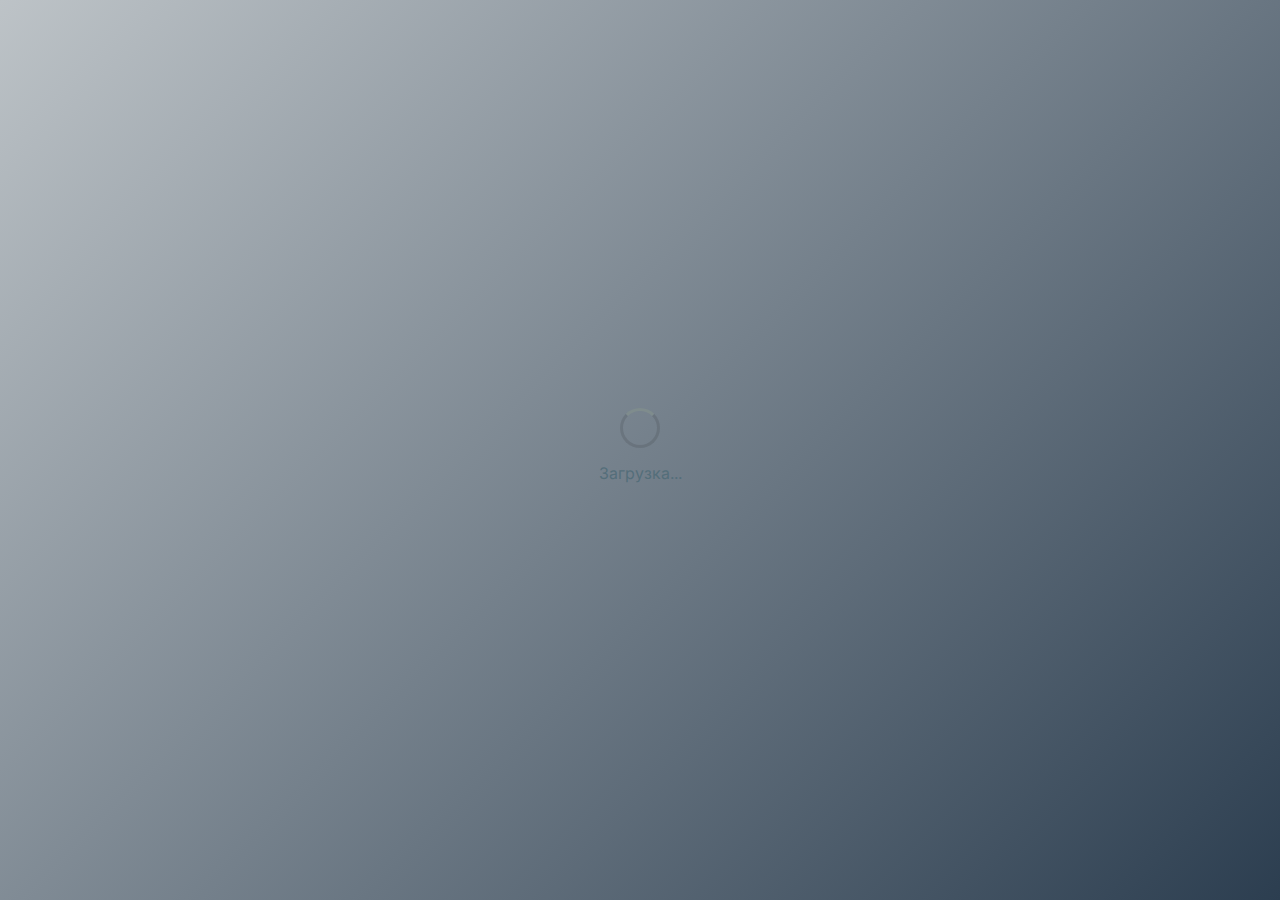
<file: index.html>
<!DOCTYPE html>
<html lang="ru">
<head>
    <meta charset="UTF-8">
    <meta name="viewport" content="width=device-width, initial-scale=1.0, maximum-scale=1.0, user-scalable=no, viewport-fit=cover">
    <title>PHS App v4.0 Modular</title>
    <script src="https://telegram.org/js/telegram-web-app.js"></script>
    <script>
        console.log('🔧 Telegram WebApp API загружен');
    </script>
    <style>
        @import url('https://fonts.googleapis.com/css2?family=Inter:wght@400;500;600;700&display=swap');

        * {
            margin: 0;
            padding: 0;
            box-sizing: border-box;
            -webkit-touch-callout: none;
            -webkit-tap-highlight-color: transparent;
        }

        html, body {
            height: 100%;
            width: 100%;
            overflow: hidden;
            position: fixed;
            touch-action: pan-y;
            -webkit-user-select: none;
            user-select: none;
        }

        body {
            font-family: 'Inter', -apple-system, BlinkMacSystemFont, 'Segoe UI', sans-serif;
            background: linear-gradient(135deg, #bdc3c7 0%, #2c3e50 100%);
            height: 100vh;
            height: -webkit-fill-available;
            display: flex;
            align-items: flex-start;
            justify-content: center;
            padding: 0;
            overflow-y: auto;
            overflow-x: hidden;
            -webkit-overflow-scrolling: touch;
        }

        .container {
            width: 100%;
            max-width: 400px;
            min-height: 100vh;
            min-height: -webkit-fill-available;
            padding: 20px;
            display: flex;
            align-items: center;
            justify-content: center;
        }

        .card {
            position: relative;  /* Для позиционирования кнопок */
            background: linear-gradient(145deg, #e6e9ed 0%, #c5ccd4 100%);
            border-radius: 24px;
            padding: 30px;
            box-shadow: 8px 8px 16px rgba(0, 0, 0, 0.2), -8px -8px 16px rgba(255, 255, 255, 0.5);
            animation: slideUp 0.5s ease;
            width: 100%;
            max-height: 90vh;
            overflow-y: auto;
            overflow-x: hidden;
        }

        .card::-webkit-scrollbar {
            width: 6px;
        }

        .card::-webkit-scrollbar-track {
            background: rgba(0, 0, 0, 0.1);
            border-radius: 10px;
        }

        .card::-webkit-scrollbar-thumb {
            background: rgba(0, 0, 0, 0.3);
            border-radius: 10px;
        }

        @keyframes slideUp {
            from { opacity: 0; transform: translateY(30px); }
            to { opacity: 1; transform: translateY(0); }
        }

        .logo {
            text-align: center;
            margin-bottom: 20px;
        }

        .logo-icon {
            width: 70px;
            height: 70px;
            background: linear-gradient(145deg, #95a5a6, #7f8c8d);
            border-radius: 20px;
            display: inline-flex;
            align-items: center;
            justify-content: center;
            font-size: 35px;
            margin-bottom: 10px;
            box-shadow: 4px 4px 8px rgba(0, 0, 0, 0.2), -4px -4px 8px rgba(255, 255, 255, 0.5);
        }

        h1 {
            color: #2c3748;
            font-size: 24px;
            text-align: center;
            margin-bottom: 8px;
            font-weight: 700;
            text-shadow: 1px 1px 2px rgba(255, 255, 255, 0.5);
        }

        .subtitle {
            text-align: center;
            color: #546e7a;
            font-size: 13px;
            margin-bottom: 25px;
            font-weight: 500;
        }

        .form-group {
            margin-bottom: 18px;
        }

        label {
            display: block;
            color: #37474f;
            font-size: 14px;
            font-weight: 600;
            margin-bottom: 8px;
        }

        input, select, textarea {
            width: 100%;
            padding: 14px 16px;
            border: none;
            border-radius: 12px;
            font-size: 15px;
            font-family: 'Inter', sans-serif;
            transition: all 0.3s;
            background: #d1d9e0;
            box-shadow: inset 3px 3px 6px rgba(0, 0, 0, 0.1), inset -3px -3px 6px rgba(255, 255, 255, 0.5);
            color: #2c3e50;
        }

        input:focus, select:focus, textarea:focus {
            outline: none;
            background: #dfe6ed;
            box-shadow: inset 2px 2px 5px rgba(0, 0, 0, 0.15), inset -2px -2px 5px rgba(255, 255, 255, 0.7);
        }

        textarea {
            min-height: 100px;
            resize: vertical;
        }

        .btn {
            width: 100%;
            padding: 15px;
            background: linear-gradient(145deg, #95a5a6, #7f8c8d);
            color: white;
            border: none;
            border-radius: 12px;
            font-size: 16px;
            font-weight: 600;
            cursor: pointer;
            transition: all 0.3s;
            margin-top: 10px;
            box-shadow: 4px 4px 8px rgba(0, 0, 0, 0.2), -4px -4px 8px rgba(255, 255, 255, 0.3);
            font-family: 'Inter', sans-serif;
        }

        .btn:active {
            transform: translateY(0);
            box-shadow: inset 3px 3px 6px rgba(0, 0, 0, 0.2), inset -3px -3px 6px rgba(255, 255, 255, 0.3);
        }

        .btn-secondary {
            background: linear-gradient(145deg, #b0bec5, #90a4ae);
        }

        .btn-success {
            background: linear-gradient(145deg, #66bb6a, #4caf50);
        }

        .error {
            color: #d32f2f;
            font-size: 13px;
            margin-top: 8px;
            display: none;
            background: rgba(244, 67, 54, 0.1);
            padding: 10px;
            border-radius: 8px;
            border-left: 3px solid #d32f2f;
        }

        .error.show {
            display: block;
        }

        /* Красные поля когда нет Telegram ID */
        .no-telegram-id input,
        .no-telegram-id select,
        .no-telegram-id textarea {
            background: #ffebee !important;
            box-shadow: inset 3px 3px 6px rgba(211, 47, 47, 0.2), inset -3px -3px 6px rgba(255, 255, 255, 0.5) !important;
            border: 2px solid #ef5350 !important;
        }

        .no-telegram-id input:focus,
        .no-telegram-id select:focus,
        .no-telegram-id textarea:focus {
            background: #ffcdd2 !important;
            box-shadow: inset 2px 2px 5px rgba(211, 47, 47, 0.25), inset -2px -2px 5px rgba(255, 255, 255, 0.7) !important;
        }

        /* Стили для индикатора ID */
        #telegramIdIndicator {
            padding: 8px 12px;
            border-radius: 8px;
            background: rgba(0, 0, 0, 0.03);
            transition: all 0.3s;
        }

        #telegramIdIndicator.id-found {
            background: rgba(76, 175, 80, 0.1);
            border: 1px solid rgba(76, 175, 80, 0.3);
        }

        #telegramIdIndicator.id-not-found {
            background: rgba(244, 67, 54, 0.1);
            border: 1px solid rgba(244, 67, 54, 0.3);
        }

        #telegramIdValue {
            font-family: 'Courier New', monospace;
        }

        #telegramIdValue.found {
            color: #2e7d32;
        }

        #telegramIdValue.not-found {
            color: #c62828;
        }

        .hidden {
            display: none;
        }

        .pin-input-container {
            display: flex;
            justify-content: center;
            gap: 15px;
            margin: 25px 0;
        }

        .pin-digit {
            width: 60px;
            height: 60px;
            text-align: center;
            font-size: 28px;
            font-weight: bold;
        }

        .menu-grid {
            display: grid;
            grid-template-columns: 1fr 1fr;
            gap: 15px;
            margin-top: 20px;
        }

        .menu-button {
            padding: 20px;
            background: linear-gradient(145deg, #e6e9ed, #cfd8dc);
            border: none;
            border-radius: 15px;
            cursor: pointer;
            transition: all 0.3s;
            text-align: center;
            box-shadow: 4px 4px 8px rgba(0, 0, 0, 0.15), -4px -4px 8px rgba(255, 255, 255, 0.5);
        }

        .menu-button:active {
            transform: translateY(0);
            box-shadow: inset 3px 3px 6px rgba(0, 0, 0, 0.1), inset -3px -3px 6px rgba(255, 255, 255, 0.5);
        }

        .menu-icon {
            font-size: 32px;
            margin-bottom: 8px;
        }

        .menu-text {
            font-size: 13px;
            font-weight: 600;
            color: #37474f;
        }

        .lang-flags {
            position: absolute;
            top: 10px;  /* Внутри карточки сверху */
            left: 10px;
            display: flex;
            gap: 10px;
            z-index: 1000;
        }

        .flag-btn {
            width: 40px;
            height: 40px;
            border-radius: 50%;
            border: none;
            cursor: pointer;
            font-size: 24px;
            box-shadow: 3px 3px 6px rgba(0, 0, 0, 0.2), -3px -3px 6px rgba(255, 255, 255, 0.3);
            background: linear-gradient(145deg, #e6e9ed, #cfd8dc);
            display: flex;
            align-items: center;
            justify-content: center;
        }

        .flag-btn.active {
            box-shadow: inset 3px 3px 6px rgba(0, 0, 0, 0.2), inset -3px -3px 6px rgba(255, 255, 255, 0.3);
            transform: scale(0.95);
        }

        .admin-icon {
            position: absolute;
            top: 10px;  /* Внутри карточки сверху */
            right: 10px;
            width: 40px;
            height: 40px;
            background: linear-gradient(145deg, #ffa726, #ff9800);
            border-radius: 50%;
            display: flex;
            align-items: center;
            justify-content: center;
            cursor: pointer;
            font-size: 20px;
            box-shadow: 3px 3px 6px rgba(0, 0, 0, 0.2), -3px -3px 6px rgba(255, 255, 255, 0.3);
            z-index: 1000;
        }

        .char-counter {
            text-align: right;
            font-size: 12px;
            color: #78909c;
            margin-top: 4px;
        }

        .required {
            color: #d32f2f;
        }

        .loading {
            text-align: center;
            padding: 20px;
        }

        .spinner {
            border: 3px solid rgba(0,0,0,0.1);
            border-top: 3px solid #7f8c8d;
            border-radius: 50%;
            width: 40px;
            height: 40px;
            animation: spin 1s linear infinite;
            margin: 0 auto;
        }

        @keyframes spin {
            0% { transform: rotate(0deg); }
            100% { transform: rotate(360deg); }
        }

        .location-btn {
            background: linear-gradient(145deg, #42a5f5, #1e88e5);
        }
    

/* ПАТЧ: УБРАТЬ ОСТРОВОК И ДОБАВИТЬ ОТСТУПЫ */

/* 1. Убрать островок */
.card {
    background: transparent !important;
    box-shadow: none !important;
    border-radius: 0 !important;
    padding: 0 !important;
    max-width: 100% !important;
    margin: 0 !important;
}

/* 2. Отступы от Dynamic Island и кнопок Telegram */
.container {
    padding-top: calc(env(safe-area-inset-top) + 60px) !important;
    padding-bottom: calc(env(safe-area-inset-bottom) + 20px) !important;
    padding-left: 20px !important;
    padding-right: 20px !important;
}

/* 3. Кнопки на всю ширину */
.menu-grid {
    width: 100% !important;
    padding: 0 !important;
    margin: 20px 0 !important;
}

.menu-button {
    width: 100% !important;
}

/* 4. Для высоких iPhone */
@media (min-height: 844px) {
    .container {
        padding-top: calc(env(safe-area-inset-top) + 70px) !important;
    }
}

/* 5. Убрать скролл */
body {
    overflow: hidden !important;
}

#mainMenu {
    overflow-y: auto !important;
    -webkit-overflow-scrolling: touch !important;
}

#mainMenu::-webkit-scrollbar {
    display: none !important;
}

    
/* ═══════════════════════════════════════════════════════════════════════════
   ПАТЧ: ИСПРАВИТЬ МОДАЛЬНЫЕ ОКНА И ФОРМЫ
   Добавить в конец существующего патча
   ═══════════════════════════════════════════════════════════════════════════ */

/* 1. МОДАЛЬНЫЕ ОКНА - ОТСТУП ОТ DYNAMIC ISLAND */
/* Все модальные окна, диалоги, попапы */
[id*="Modal"],
[id*="modal"],
[class*="modal"],
[class*="popup"],
[class*="dialog"] {
    padding-top: calc(env(safe-area-inset-top) + 80px) !important;
}

/* 2. ФОРМЫ ВНУТРИ КАРТОЧКИ - ОТСТУП СНИЗУ ДЛЯ КНОПОК */
.card form {
    padding-bottom: calc(env(safe-area-inset-bottom) + 80px) !important;
}

/* 3. КНОПКИ ВНИЗУ ФОРМ - ПОДНЯТЬ ВЫШЕ */
.card form .btn,
.card form button[type="submit"],
.card form button[type="button"] {
    margin-bottom: 15px !important;
}

/* Последняя кнопка - больший отступ */
.card form .btn:last-of-type,
.card form button:last-of-type {
    margin-bottom: calc(env(safe-area-inset-bottom) + 20px) !important;
}

/* 4. СПЕЦИФИЧНО ДЛЯ ОКНА ВЫБОРА ВРАЧА */
#doctorsList,
[id*="doctor"][id*="list"],
[class*="doctor"][class*="list"] {
    margin-top: calc(env(safe-area-inset-top) + 20px) !important;
    padding-bottom: calc(env(safe-area-inset-bottom) + 20px) !important;
}

/* 5. ОКНА С ПРОКРУТКОЙ - ОТСТУПЫ */
.card {
    padding-top: 20px !important;
    padding-bottom: calc(env(safe-area-inset-bottom) + 80px) !important;
}

/* 6. ДИНАМИЧЕСКИЕ ЭКРАНЫ */
#dynamicScreen {
    padding-top: calc(env(safe-area-inset-top) + 20px) !important;
    padding-bottom: calc(env(safe-area-inset-bottom) + 80px) !important;
}

/* 7. КНОПКА ОТМЕНЫ ВНИЗУ - ФИКСИРОВАННАЯ */
.btn-secondary:last-child,
button[onclick*="back"]:last-of-type {
    position: sticky !important;
    bottom: calc(env(safe-area-inset-bottom) + 20px) !important;
    margin-top: 20px !important;
    z-index: 10 !important;
}

/* 8. ДЛЯ ВЫСОКИХ iPhone - БОЛЬШЕ ОТСТУПОВ */
@media (min-height: 844px) {
    [id*="Modal"],
    [id*="modal"],
    [class*="modal"] {
        padding-top: calc(env(safe-area-inset-top) + 100px) !important;
    }
}

/* 9. ЗАГОЛОВКИ МОДАЛЬНЫХ ОКОН - НЕ ПОД DYNAMIC ISLAND */
.card h1,
.card h2,
.card h3 {
    margin-top: 15px !important;
    padding-top: 0 !important;
}

/* Первый заголовок */
.card > h1:first-child,
.card > h2:first-child,
.card > h3:first-child {
    margin-top: calc(env(safe-area-inset-top) + 10px) !important;
}

/* 10. СПИСОК ВРАЧЕЙ - СКРОЛЛ С ОТСТУПАМИ */
div[id*="List"],
div[class*="list"] {
    max-height: calc(100vh - env(safe-area-inset-top) - env(safe-area-inset-bottom) - 250px) !important;
    overflow-y: auto !important;
    padding-bottom: 20px !important;
}

    
/* ═══════════════════════════════════════════════════════════════════════════
   ПАТЧ: УБРАТЬ ВСЕ SCROLLBAR
   ═══════════════════════════════════════════════════════════════════════════ */

/* 1. УБРАТЬ SCROLLBAR ВЕЗДЕ - WEBKIT (Safari, Chrome) */
*::-webkit-scrollbar {
    display: none !important;
    width: 0 !important;
    height: 0 !important;
}

/* 2. УБРАТЬ SCROLLBAR - FIREFOX */
* {
    scrollbar-width: none !important;
}

/* 3. УБРАТЬ SCROLLBAR - IE/EDGE */
* {
    -ms-overflow-style: none !important;
}

/* 4. КОНКРЕТНЫЕ ЭЛЕМЕНТЫ */
body::-webkit-scrollbar,
.container::-webkit-scrollbar,
.card::-webkit-scrollbar,
#mainMenu::-webkit-scrollbar,
#dynamicScreen::-webkit-scrollbar {
    display: none !important;
}

/* 5. СПИСКИ И МОДАЛЬНЫЕ ОКНА */
div[id*="List"]::-webkit-scrollbar,
div[class*="list"]::-webkit-scrollbar,
div[class*="modal"]::-webkit-scrollbar,
div[id*="Modal"]::-webkit-scrollbar {
    display: none !important;
}

/* 6. ФОРМЫ */
form::-webkit-scrollbar,
textarea::-webkit-scrollbar,
select::-webkit-scrollbar {
    display: none !important;
}

    </style>
</head>
<body>
    <div class="container">
        <div class="card">
            <!-- Флаги языков -->
            <div class="lang-flags" id="langFlags" style="display: none;">
                <button class="flag-btn" id="flagRu" onclick="switchLanguage('ru')" title="Русский">🇷🇺</button>
                <button class="flag-btn" id="flagUz" onclick="switchLanguage('uz')" title="O'zbekcha">🇺🇿</button>
            </div>

            <!-- Админ иконка -->
            <div class="admin-icon" id="adminIcon" onclick="openAdminPanel()" title="Админ-панель" style="display: none;">⚙️</div>

            <!-- Загрузка -->
            <div id="loadingScreen" class="loading">
                <div class="spinner"></div>
                <p style="margin-top: 15px; color: #546e7a;">Загрузка...</p>
            </div>

            <!-- Вход по PIN -->
            <div id="pinLoginScreen" class="hidden">
                <div class="logo">
                    <div class="logo-icon">🔐</div>
                </div>
                <h1 id="loginTitle">Вход в систему</h1>
                <p class="subtitle" id="loginSubtitle">Введите ваш PIN-код</p>
                <div class="pin-input-container">
                    <input type="password" maxlength="1" class="pin-digit" id="loginPin1" inputmode="numeric">
                    <input type="password" maxlength="1" class="pin-digit" id="loginPin2" inputmode="numeric">
                    <input type="password" maxlength="1" class="pin-digit" id="loginPin3" inputmode="numeric">
                    <input type="password" maxlength="1" class="pin-digit" id="loginPin4" inputmode="numeric">
                </div>
                <div class="error" id="loginPinError">Неверный PIN-код</div>
                <button class="btn" id="loginBtn">Войти</button>
            </div>

            <!-- Регистрация -->
            <div id="registrationForm" class="hidden">
                <div class="logo"><div class="logo-icon">📋</div></div>
                <h1 id="regTitle">Регистрация</h1>
                <p class="subtitle" id="regSubtitle">Заполните данные</p>
                
                <!-- Индикатор Telegram ID -->
                <div id="telegramIdIndicator" style="text-align: center; margin: -10px 0 20px 0;">
                    <span id="telegramIdText" style="font-size: 13px; color: #666;">
                        Your Telegram ID: <span id="telegramIdValue" style="font-weight: 600;">проверка...</span>
                    </span>
                </div>
                
                <form id="regForm">
                    <div class="form-group">
                        <label for="name" id="nameLabel">Полное имя <span class="required">*</span></label>
                        <input type="text" id="name" placeholder="Иван Иванов" required>
                        <div class="error" id="nameError">Введите имя</div>
                    </div>
                    <div class="form-group">
                        <label for="phone" id="phoneLabel">Номер телефона <span class="required">*</span></label>
                        <input type="tel" id="phone" placeholder="+998 90 123 45 67" required>
                        <div class="error" id="phoneError">Введите номер</div>
                    </div>
                    <div class="form-group">
                        <label for="email" id="emailLabel">Email <span class="required">*</span></label>
                        <input type="email" id="email" placeholder="example@mail.com" required>
                        <div class="error" id="emailError">Введите email</div>
                    </div>
                    <div class="form-group">
                        <label for="region" id="regionLabel">Область <span class="required">*</span></label>
                        <select id="region" required>
                            <option value="">Выберите область</option>
                            <option value="tashkent_city">г. Ташкент</option>
                            <option value="andijan">Андижанская область</option>
                            <option value="bukhara">Бухарская область</option>
                            <option value="jizzakh">Джизакская область</option>
                            <option value="kashkadarya">Кашкадарьинская область</option>
                            <option value="navoi">Навоийская область</option>
                            <option value="namangan">Наманганская область</option>
                            <option value="samarkand">Самаркандская область</option>
                            <option value="surkhandarya">Сурхандарьинская область</option>
                            <option value="sirdarya">Сырдарьинская область</option>
                            <option value="tashkent">Ташкентская область</option>
                            <option value="fergana">Ферганская область</option>
                            <option value="khorezm">Хорезмская область</option>
                            <option value="karakalpakstan">Республика Каракалпакстан</option>
                        </select>
                        <div class="error" id="regionError">Выберите область</div>
                    </div>
                    <button type="submit" class="btn" id="regSubmitBtn">Продолжить</button>
                </form>
            </div>

            <!-- Установка PIN -->
            <div id="pinSetupScreen" class="hidden">
                <div class="logo"><div class="logo-icon">🔐</div></div>
                <h1 id="pinSetupTitle">Установите PIN-код</h1>
                <p class="subtitle" id="pinSetupSubtitle">Введите 4-значный PIN</p>
                <div class="pin-input-container">
                    <input type="password" maxlength="1" class="pin-digit" id="pin1" inputmode="numeric">
                    <input type="password" maxlength="1" class="pin-digit" id="pin2" inputmode="numeric">
                    <input type="password" maxlength="1" class="pin-digit" id="pin3" inputmode="numeric">
                    <input type="password" maxlength="1" class="pin-digit" id="pin4" inputmode="numeric">
                </div>
                <div class="error" id="pinError">PIN из 4 цифр</div>
                <button class="btn" id="setPinBtn">Установить PIN</button>
            </div>

            <!-- Подтверждение PIN -->
            <div id="pinConfirmScreen" class="hidden">
                <div class="logo"><div class="logo-icon">✅</div></div>
                <h1 id="pinConfirmTitle">Подтвердите PIN-код</h1>
                <p class="subtitle" id="pinConfirmSubtitle">Введите PIN ещё раз</p>
                <div class="pin-input-container">
                    <input type="password" maxlength="1" class="pin-digit" id="confirmPin1" inputmode="numeric">
                    <input type="password" maxlength="1" class="pin-digit" id="confirmPin2" inputmode="numeric">
                    <input type="password" maxlength="1" class="pin-digit" id="confirmPin3" inputmode="numeric">
                    <input type="password" maxlength="1" class="pin-digit" id="confirmPin4" inputmode="numeric">
                </div>
                <div class="error" id="confirmPinError">PIN не совпадает</div>
                <button class="btn" id="confirmPinBtn">Подтвердить</button>
            </div>

            <!-- Выбор языка -->
            <div id="languageScreen" class="hidden">
                <div class="logo"><div class="logo-icon">🌐</div></div>
                <h1>Выберите язык / Tilni tanlang</h1>
                <p class="subtitle">Выберите язык</p>
                <div style="display:flex; gap:10px; margin-top:20px;">
                    <button class="btn" style="flex:1;" onclick="setLanguage('ru')">🇷🇺 Русский</button>
                    <button class="btn" style="flex:1;" onclick="setLanguage('uz')">🇺🇿 O'zbekcha</button>
                </div>
            </div>

            <!-- Главное меню -->
            <div id="mainMenu" class="hidden">
                <div class="logo"><div class="logo-icon">🏠</div></div>
                <h1 id="menuTitle">Главное меню</h1>
                <p class="subtitle" id="menuSubtitle">Выберите действие</p>
                <div class="menu-grid">
                    <div class="menu-button" onclick="openVisitMenu()">
                        <div class="menu-icon">📝</div>
                        <div class="menu-text" id="menuVisit">Регистрация визита</div>
                    </div>
                    <div class="menu-button" onclick="loadScreen('database-main')">
                        <div class="menu-icon">📚</div>
                        <div class="menu-text" id="menuDatabase">База</div>
                    </div>
                    <div class="menu-button" onclick="loadScreen('projects-main')">
                        <div class="menu-icon">📁</div>
                        <div class="menu-text" id="menuProjects">Проекты</div>
                    </div>
                    <div class="menu-button" onclick="alert('В разработке')">
                        <div class="menu-icon">🗺️</div>
                        <div class="menu-text" id="menuMap">Карта визитов</div>
                    </div>
                    <div class="menu-button" onclick="alert('В разработке')">
                        <div class="menu-icon">📊</div>
                        <div class="menu-text" id="menuReports">Отчеты</div>
                    </div>
                    <div class="menu-button" onclick="alert('В разработке')">
                        <div class="menu-icon">🗓️</div>
                        <div class="menu-text" id="menuTour">Тур план</div>
                    </div>
                    <div class="menu-button" onclick="alert('В разработке')">
                        <div class="menu-icon">📚</div>
                        <div class="menu-text" id="menuMaterials">Материалы</div>
                    </div>
                    <div class="menu-button" onclick="openSection('help')">
                        <div class="menu-icon">❓</div>
                        <div class="menu-text" id="menuHelp">Помощь</div>
                    </div>
                </div>
            </div>

            <!-- Меню типов визитов -->
            <div id="visitTypeMenu" class="hidden">
                <div class="logo"><div class="logo-icon">📝</div></div>
                <h1 id="visitTypeTitle">Тип визита</h1>
                <p class="subtitle" id="visitTypeSubtitle">Выберите тип</p>
                <div class="menu-grid">
                    <div class="menu-button" onclick="loadScreen('visit-doctor')">
                        <div class="menu-icon">👨‍⚕️</div>
                        <div class="menu-text" id="visitDoctor">Врач</div>
                    </div>
                    <div class="menu-button" onclick="loadScreen('visit-pharmacy')">
                        <div class="menu-icon">💊</div>
                        <div class="menu-text" id="visitPharmacy">Аптека</div>
                    </div>
                    <div class="menu-button" onclick="loadScreen('visit-wholesale')">
                        <div class="menu-icon">📦</div>
                        <div class="menu-text" id="visitWholesale">Оптом</div>
                    </div>
                </div>
                <button class="btn btn-secondary" onclick="backToMainMenu()" style="margin-top:15px;" id="backBtn">Вернуться</button>
            </div>

            <!-- Форма визита к врачу -->
            <div id="doctorVisitForm" class="hidden">
                <div class="logo"><div class="logo-icon">👨‍⚕️</div></div>
                <h1 id="doctorFormTitle">Визит к врачу</h1>
                <p class="subtitle" id="doctorFormSubtitle">Заполните данные</p>
                <form id="doctorForm">
                    <div class="form-group">
                        <label for="doctorName" id="doctorNameLabel">ФИО Врача <span class="required">*</span></label>
                        <input type="text" id="doctorName" required>
                        <div class="error" id="doctorNameError">Введите ФИО</div>
                    </div>
                    <div class="form-group">
                        <label for="doctorPhone" id="doctorPhoneLabel">Телефон врача</label>
                        <input type="tel" id="doctorPhone">
                    </div>
                    <div class="form-group">
                        <label for="organization" id="organizationLabel">Организация <span class="required">*</span></label>
                        <input type="text" id="organization" required>
                        <div class="error" id="organizationError">Введите организацию</div>
                    </div>
                    <div class="form-group">
                        <label for="specialty" id="specialtyLabel">Специальность <span class="required">*</span></label>
                        <input type="text" id="specialty" required>
                        <div class="error" id="specialtyError">Введите специальность</div>
                    </div>
                    <div class="form-group">
                        <label for="visitTopic" id="visitTopicLabel">Тема визита <span class="required">*</span></label>
                        <input type="text" id="visitTopic" required>
                        <div class="error" id="visitTopicError">Введите тему</div>
                    </div>
                    <div class="form-group">
                        <label for="visitResult" id="visitResultLabel">Результат <span class="required">*</span></label>
                        <textarea id="visitResult" required minlength="20"></textarea>
                        <div class="char-counter"><span id="resultCounter">0</span>/20 минимум</div>
                        <div class="error" id="visitResultError">Минимум 20 символов</div>
                    </div>
                    <button type="button" class="btn location-btn" onclick="getLocation()" id="locationBtn">📍 Геолокация</button>
                    <div id="locationStatus" style="text-align:center;margin-top:10px;color:#546e7a;font-size:13px;"></div>
                    <button type="submit" class="btn btn-success" id="submitVisitBtn">Сохранить</button>
                    <button type="button" class="btn btn-secondary" onclick="backToVisitMenu()" id="backToVisitBtn">Назад</button>
                </form>
            </div>

            <!-- Помощь -->
            <div id="helpScreen" class="hidden">
                <div class="logo"><div class="logo-icon">❓</div></div>
                <h1 id="helpTitle">Помощь</h1>
                <p class="subtitle" id="helpSubtitle">Функции</p>
                <div class="menu-grid" style="grid-template-columns:1fr;">
                    <div class="menu-button" onclick="openEditProfile()">
                        <div class="menu-icon">✏️</div>
                        <div class="menu-text" id="helpEditData">Изменить данные</div>
                    </div>
                    <div class="menu-button" onclick="alert(currentLanguage==='ru'?'Инструкция':'Yo\\'riqnoma')">
                        <div class="menu-icon">📖</div>
                        <div class="menu-text" id="helpInstructions">Инструкция</div>
                    </div>
                </div>
                <button class="btn btn-secondary" onclick="backToMainMenu()" style="margin-top:20px;" id="helpBackBtn">Вернуться</button>
            </div>

            <!-- Редактирование профиля -->
            <div id="editProfileScreen" class="hidden">
                <div class="logo"><div class="logo-icon">✏️</div></div>
                <h1 id="editProfileTitle">Изменить данные</h1>
                <p class="subtitle" id="editProfileSubtitle">Обновите информацию</p>
                <form id="editProfileForm">
                    <div class="form-group">
                        <label for="editName" id="editNameLabel">Имя <span class="required">*</span></label>
                        <input type="text" id="editName" required>
                        <div class="error" id="editNameError">Введите имя</div>
                    </div>
                    <div class="form-group">
                        <label for="editPhone" id="editPhoneLabel">Телефон <span class="required">*</span></label>
                        <input type="tel" id="editPhone" required>
                        <div class="error" id="editPhoneError">Введите номер</div>
                    </div>
                    <div class="form-group">
                        <label for="editEmail" id="editEmailLabel">Email <span class="required">*</span></label>
                        <input type="email" id="editEmail" required>
                        <div class="error" id="editEmailError">Введите email</div>
                    </div>
                    <div class="form-group">
                        <label for="editRegion" id="editRegionLabel">Область <span class="required">*</span></label>
                        <select id="editRegion" required>
                            <option value="">Выберите</option>
                            <option value="tashkent_city">г. Ташкент</option>
                            <option value="andijan">Андижанская</option>
                            <option value="bukhara">Бухарская</option>
                            <option value="jizzakh">Джизакская</option>
                            <option value="kashkadarya">Кашкадарьинская</option>
                            <option value="navoi">Навоийская</option>
                            <option value="namangan">Наманганская</option>
                            <option value="samarkand">Самаркандская</option>
                            <option value="surkhandarya">Сурхандарьинская</option>
                            <option value="sirdarya">Сырдарьинская</option>
                            <option value="tashkent">Ташкентская</option>
                            <option value="fergana">Ферганская</option>
                            <option value="khorezm">Хорезмская</option>
                            <option value="karakalpakstan">Каракалпакстан</option>
                            </select>
                        <div class="error" id="editRegionError">Выберите область</div>
                    </div>
                    <button type="submit" class="btn btn-success" id="saveProfileBtn">Сохранить</button>
                    <button type="button" class="btn btn-secondary" onclick="cancelEditProfile()" id="cancelEditBtn">Отмена</button>
                </form>
            </div>

            <!-- Админ-панель вход -->
            <div id="adminLoginScreen" class="hidden">
                <div class="logo"><div class="logo-icon">⚙️</div></div>
                <h1>Админ-панель</h1>
                <p class="subtitle">Введите пароль</p>
                <div class="pin-input-container">
                    <input type="password" maxlength="1" class="pin-digit" id="adminPin1" inputmode="numeric">
                    <input type="password" maxlength="1" class="pin-digit" id="adminPin2" inputmode="numeric">
                    <input type="password" maxlength="1" class="pin-digit" id="adminPin3" inputmode="numeric">
                    <input type="password" maxlength="1" class="pin-digit" id="adminPin4" inputmode="numeric">
                </div>
                <div class="error" id="adminPinError">Неверный пароль</div>
                <button class="btn" onclick="checkAdminPassword()">Войти</button>
                <button class="btn btn-secondary" onclick="closeAdminPanel()">Отмена</button>
            </div>

            <!-- Админ-панель -->
            <div id="adminPanel" class="hidden">
                <div class="logo"><div class="logo-icon">⚙️</div></div>
                <h1>Админ-панель</h1>
                <p class="subtitle">Управление системой</p>
                
                <div class="menu-grid" style="margin-top:20px;">
                    <button class="menu-button" onclick="openUsersPanel()">
                        <div class="menu-icon">👥</div>
                        <div class="menu-text">Пользователи</div>
                    </button>
                    <button class="menu-button" onclick="loadScreen('admin-products')">
                        <div class="menu-icon">💊</div>
                        <div class="menu-text">Препараты</div>
                    </button>
                    <button class="menu-button" onclick="openVisitsPanel()">
                        <div class="menu-icon">📊</div>
                        <div class="menu-text">Визиты</div>
                    </button>
                    <button class="menu-button" onclick="openReportsPanel()">
                        <div class="menu-icon">📈</div>
                        <div class="menu-text">Отчеты</div>
                    </button>
                    <button class="menu-button" onclick="openSettingsPanel()">
                        <div class="menu-icon">⚙️</div>
                        <div class="menu-text">Настройки</div>
                    </button>
                </div>
                
                <button class="btn btn-secondary" onclick="backToMainMenu()" style="margin-top:20px;">Вернуться</button>
            </div>

            <!-- Панель пользователей -->
            <div id="usersPanel" class="hidden">
                <div class="logo"><div class="logo-icon">👥</div></div>
                <h1>Пользователи</h1>
                <p class="subtitle">Зарегистрированные пользователи</p>
                
                <div id="usersList" style="background:rgba(255,255,255,0.3);padding:15px;border-radius:12px;margin:20px 0;max-height:450px;overflow-y:auto;">
                    <p style="color:#37474f;font-weight:600;text-align:center;">Загрузка...</p>
                </div>
                
                <button class="btn btn-secondary" onclick="backToAdminPanel()">Назад к админ-панели</button>
            </div>

            <!-- Детали пользователя -->
            <div id="userDetailsPanel" class="hidden">
                <div class="logo"><div class="logo-icon">👤</div></div>
                <h1>Управление пользователем</h1>
                <p class="subtitle">Детали и действия</p>
                
                <div id="userDetailsContent" style="background:rgba(255,255,255,0.3);padding:20px;border-radius:12px;margin:20px 0;">
                    <!-- Здесь будут детали -->
                </div>
                
                <div class="menu-grid">
                    <button class="menu-button" onclick="editUserData()" style="background:linear-gradient(145deg, #e3f2fd, #bbdefb);">
                        <div class="menu-icon">✏️</div>
                        <div class="menu-text">Редактировать</div>
                    </button>
                    <button class="menu-button" onclick="changeUserPIN()" style="background:linear-gradient(145deg, #fff3e0, #ffe0b2);">
                        <div class="menu-icon">🔑</div>
                        <div class="menu-text">Сменить PIN</div>
                    </button>
                    <button class="menu-button" id="blockUserBtn" onclick="toggleBlockUser()" style="background:linear-gradient(145deg, #ffebee, #ffcdd2);">
                        <div class="menu-icon">🚫</div>
                        <div class="menu-text">Заблокировать</div>
                    </button>
                    <button class="menu-button" onclick="deleteUserConfirm()" style="background:linear-gradient(145deg, #ffcdd2, #ef9a9a);">
                        <div class="menu-icon">🗑️</div>
                        <div class="menu-text">Удалить</div>
                    </button>
                </div>
                
                <button class="btn btn-secondary" onclick="backToUsersList()" style="margin-top:15px;">◀️ К списку</button>
            </div>

            <!-- Экран смены PIN -->
            <div id="changePinPanel" class="hidden">
                <div class="logo"><div class="logo-icon">🔑</div></div>
                <h1>Смена PIN-кода</h1>
                <p class="subtitle" id="changePinUserName">Пользователь</p>
                
                <div class="pin-input-container">
                    <input type="password" maxlength="1" class="pin-digit" id="newPin1" inputmode="numeric">
                    <input type="password" maxlength="1" class="pin-digit" id="newPin2" inputmode="numeric">
                    <input type="password" maxlength="1" class="pin-digit" id="newPin3" inputmode="numeric">
                    <input type="password" maxlength="1" class="pin-digit" id="newPin4" inputmode="numeric">
                </div>
                <div class="error" id="newPinError">Введите новый PIN</div>
                
                <button class="btn btn-success" onclick="confirmPinChange()">✅ Сохранить новый PIN</button>
                <button class="btn btn-secondary" onclick="cancelPinChange()">❌ Отмена</button>
            </div>

            <!-- ========================================== -->
            <!-- ДИНАМИЧЕСКИЙ КОНТЕНТ (новые модули)        -->
            <!-- ========================================== -->
            <div id="dynamicScreen" class="hidden">
                <div id="dynamicContent"></div>
            </div>
        </div>
    </div>

    <script>
        // ═══════════════════════════════════════════════════════════
        // СИСТЕМА ДИНАМИЧЕСКОЙ ЗАГРУЗКИ МОДУЛЕЙ
        // ═══════════════════════════════════════════════════════════
        
        const screenCache = {};
        const SCREENS_BASE_URL = 'screens/';  // Папка с модулями
        
        function showLoading() {
            /**
             * Показать индикатор загрузки
             */
            // Можно добавить спиннер, пока просто логируем
            console.log('⏳ Загрузка...');
        }
        
        function hideLoading() {
            /**
             * Скрыть индикатор загрузки
             */
            console.log('✅ Загрузка завершена');
        }
        
        async function loadScreen(screenName) {
            /**
             * Загрузить и показать модуль
             * @param {string} screenName - имя модуля без .html (например: 'visit-doctor')
             */
            try {
                showLoading();
                
                // Проверить кеш
                if (!screenCache[screenName]) {
                    const response = await fetch(`${SCREENS_BASE_URL}${screenName}.html`);
                    
                    if (!response.ok) {
                        throw new Error(`Failed to load ${screenName}`);
                    }
                    
                    const html = await response.text();
                    screenCache[screenName] = html;
                }
                
                // Получить контейнер
                const container = document.getElementById('dynamicContent');
                
                // ВАЖНО: Очистить старый контент
                container.innerHTML = '';
                
                // Создать временный div для парсинга HTML
                const tempDiv = document.createElement('div');
                tempDiv.innerHTML = screenCache[screenName];
                
                // Извлечь все не-script элементы
                const nonScriptElements = Array.from(tempDiv.children).filter(el => el.tagName !== 'SCRIPT');
                nonScriptElements.forEach(el => container.appendChild(el));
                
                // Извлечь и выполнить все script теги
                const scripts = Array.from(tempDiv.querySelectorAll('script'));
                
                console.log(`📜 Найдено ${scripts.length} скриптов в модуле ${screenName}`);
                
                scripts.forEach((oldScript, index) => {
                    const newScript = document.createElement('script');
                    
                    // Копировать атрибуты
                    Array.from(oldScript.attributes).forEach(attr => {
                        newScript.setAttribute(attr.name, attr.value);
                    });
                    
                    // Копировать код
                    newScript.textContent = oldScript.textContent;
                    
                    // Добавить в документ (это выполнит скрипт)
                    container.appendChild(newScript);
                    
                    console.log(`  ✅ Скрипт ${index + 1} выполнен`);
                });
                
                // Показать экран
                document.getElementById('dynamicScreen').classList.remove('hidden');
                
                // Скрыть все старые экраны
                hideAllOldScreens();
                
                hideLoading();
                
                // Вызвать инициализацию модуля (если есть)
                // Небольшая задержка чтобы скрипты успели выполниться
                setTimeout(() => {
                    const initFunctionName = `init_${screenName.replace(/-/g, '_')}`;
                    
                    console.log(`🔍 Поиск функции: ${initFunctionName}`);
                    
                    if (typeof window[initFunctionName] === 'function') {
                        console.log(`✅ Функция ${initFunctionName} найдена - вызов...`);
                        window[initFunctionName]();
                    } else {
                        console.log(`ℹ️  Функция ${initFunctionName} не найдена`);
                    }
                }, 100);
                
            } catch (error) {
                console.error('❌ Ошибка загрузки модуля:', error);
                hideLoading();
                alert('❌ Ошибка загрузки формы. Попробуйте позже.');
                backToMainMenu();
            }
        }
        
        function hideAllOldScreens() {
            /**
             * Скрыть все основные экраны
             */
            const screens = [
                'mainMenu', 'visitTypeMenu', 'doctorVisitForm', 'helpScreen',
                'editProfileScreen', 'adminLoginScreen', 'adminPanel',
                'usersPanel', 'userDetailsPanel', 'changePinPanel'
            ];
            
            screens.forEach(screenId => {
                const screen = document.getElementById(screenId);
                if (screen) {
                    screen.classList.add('hidden');
                }
            });
        }
        
        function backToMainMenu() {
            /**
             * Вернуться в главное меню
             */
            // Скрыть динамический экран
            document.getElementById('dynamicScreen').classList.add('hidden');
            
            // Скрыть все старые экраны
            hideAllOldScreens();
            
            // Показать главное меню
            document.getElementById('mainMenu').classList.remove('hidden');
        }
        
        // ═══════════════════════════════════════════════════════════
        // ОСНОВНОЙ КОД (сохранён без изменений!)
        // ═══════════════════════════════════════════════════════════

        let tg = window.Telegram.WebApp;
        tg.expand();
        tg.ready();

        let userData = {};
        let userPin = '';
        let currentLanguage = 'ru';
        let visitLocation = null;
        let previousScreen = null;
        
        // ═══════════════════════════════════════════════════════════
        // ГЛОБАЛЬНЫЕ ПЕРЕМЕННЫЕ ДЛЯ МОДУЛЕЙ
        // ═══════════════════════════════════════════════════════════
        const API_URL = 'https://burnoused-evan-uncautioned.ngrok-free.dev';  // 👈 ЗАМЕНИ НА СВОЙ!
        let USER_ID = null;  // Заполнится после авторизации
        
        // Установить USER_ID глобально
        window.API_URL = API_URL;
        window.USER_ID = null;

        // ═══════════════════════════════════════════════════════════
        // ФУНКЦИИ ПРОВЕРКИ TELEGRAM ID (из debug_v2.5.html)
        // ═══════════════════════════════════════════════════════════
        
        /**
         * Получить Telegram ID пользователя
         * @returns {number|null} - ID или null если не найден
         */
        function getTelegramId() {
            const userId = tg.initDataUnsafe?.user?.id;
            
            if (userId) {
                console.log('✅ Telegram ID:', userId);
                console.log('👤 Username:', tg.initDataUnsafe?.user?.username || 'unknown');
                console.log('📝 Name:', tg.initDataUnsafe?.user?.first_name, tg.initDataUnsafe?.user?.last_name || '');
            } else {
                console.error('❌ КРИТИЧЕСКАЯ ОШИБКА: Telegram ID не найден!');
                console.error('tg.initDataUnsafe:', tg.initDataUnsafe);
                console.error('tg.initData:', tg.initData);
                console.error('Platform:', tg.platform);
            }
            
            return userId || null;
        }
        
        /**
         * Требовать наличие Telegram ID, иначе показать ошибку
         * @param {string} actionName - название действия для сообщения об ошибке
         * @returns {number|null} - ID или null с показом ошибки
         */
        function requireTelegramId(actionName = 'действие') {
            const userId = getTelegramId();
            
            if (!userId) {
                const errorMsg = currentLanguage === 'ru'
                    ? `❌ Ошибка!\n\nНе удалось получить ваш Telegram ID.\n\nДля работы приложения необходимо:\n1. Открыть через БОТА (/start)\n2. Нажать кнопку "${actionName}"`
                    : `❌ Xatolik!\n\nTelegram ID topilmadi.\n\nIltimos:\n1. Botni oching (/start)\n2. "${actionName}" tugmasini bosing`;
                
                alert(errorMsg);
                
                // Пробуем закрыть WebApp и вернуть в бота
                try {
                    tg.close();
                } catch (e) {
                    console.error('Не удалось закрыть WebApp:', e);
                }
                
                return null;
            }
            
            return userId;
        }
        
        // ПРОВЕРКА ПРИ ЗАГРУЗКЕ
        console.log('🚀 PHS App v3.3 ID INDICATOR загружен');
        console.log('📱 Platform:', tg.platform);
        console.log('📊 WebApp Version:', tg.version);
        
        const initialCheck = getTelegramId();
        if (!initialCheck) {
            console.warn('⚠️ WebApp открыт БЕЗ Telegram ID! Регистрация будет заблокирована.');
        } else {
            console.log('✅ Telegram ID обнаружен при загрузке:', initialCheck);
        }
        
        // Функция обновления индикатора Telegram ID
        function updateTelegramIdIndicator() {
            const telegramId = getTelegramId();
            const indicator = document.getElementById('telegramIdIndicator');
            const idValue = document.getElementById('telegramIdValue');
            const regForm = document.getElementById('regForm');
            
            if (telegramId) {
                // ID найден
                idValue.textContent = telegramId;
                idValue.className = 'found';
                indicator.className = 'id-found';
                
                // Убираем красный класс с формы
                if (regForm) {
                    regForm.classList.remove('no-telegram-id');
                }
            } else {
                // ID не найден
                idValue.textContent = 'Не найдено';
                idValue.className = 'not-found';
                indicator.className = 'id-not-found';
                
                // Добавляем красный класс к форме
                if (regForm) {
                    regForm.classList.add('no-telegram-id');
                }
            }
        }

        const translations = {
            ru: {
                loginTitle: 'Вход в систему',
                loginSubtitle: 'Введите ваш PIN-код',
                regTitle: 'Регистрация',
                regSubtitle: 'Заполните данные',
                nameLabel: 'Полное имя',
                phoneLabel: 'Номер телефона',
                emailLabel: 'Email адрес',
                regionLabel: 'Область',
                pinSetupTitle: 'Установите PIN-код',
                pinSetupSubtitle: 'Введите 4-значный PIN',
                pinConfirmTitle: 'Подтвердите PIN-код',
                pinConfirmSubtitle: 'Введите PIN ещё раз',
                menuTitle: 'Главное меню',
                menuSubtitle: 'Выберите действие',
                menuVisit: 'Регистрация визита',
                menuMap: 'Карта визитов',
                menuReports: 'Отчеты',
                menuTour: 'Тур план',
                menuMaterials: 'Материалы',
                menuHelp: 'Помощь',
                visitTypeTitle: 'Тип визита',
                visitTypeSubtitle: 'Выберите тип визита',
                visitDoctor: 'Врач',
                visitPharmacy: 'Аптека',
                visitWholesale: 'Оптом',
                backBtn: 'Вернуться',
                doctorFormTitle: 'Визит к врачу',
                doctorFormSubtitle: 'Заполните данные о визите',
                doctorNameLabel: 'ФИО Врача',
                doctorPhoneLabel: 'Номер телефона врача',
                organizationLabel: 'Организация',
                specialtyLabel: 'Специальность',
                visitTopicLabel: 'Тема визита',
                visitResultLabel: 'Результат визита',
                locationBtn: '📍 Поделиться геолокацией',
                submitVisitBtn: 'Сохранить визит',
                backToVisitBtn: 'Назад',
                helpTitle: 'Помощь',
                helpSubtitle: 'Дополнительные функции',
                helpEditData: 'Изменить данные',
                helpInstructions: 'Инструкция',
                helpBackBtn: 'Вернуться в меню',
                editProfileTitle: 'Изменить данные',
                editProfileSubtitle: 'Обновите информацию',
                editNameLabel: 'Полное имя',
                editPhoneLabel: 'Номер телефона',
                editEmailLabel: 'Email адрес',
                editRegionLabel: 'Область',
                saveProfileBtn: 'Сохранить изменения',
                cancelEditBtn: 'Отмена',
                regSubmitBtn: 'Продолжить'
            },
            uz: {
                loginTitle: 'Tizimga kirish',
                loginSubtitle: 'PIN-kodingizni kiriting',
                regTitle: "Ro'yxatdan o'tish",
                regSubtitle: "Ma'lumotlarni to'ldiring",
                nameLabel: "To'liq ism",
                phoneLabel: 'Telefon raqami',
                emailLabel: 'Email manzil',
                regionLabel: 'Viloyat',
                pinSetupTitle: "PIN-kod o'rnating",
                pinSetupSubtitle: '4 xonali PIN kiriting',
                pinConfirmTitle: 'PIN-kodni tasdiqlang',
                pinConfirmSubtitle: 'PIN-ni yana kiriting',
                menuTitle: 'Asosiy menyu',
                menuSubtitle: 'Harakatni tanlang',
                menuVisit: "Tashrif ro'yxati",
                menuMap: 'Tashriflar xaritasi',
                menuReports: 'Hisobotlar',
                menuTour: 'Tur rejasi',
                menuMaterials: 'Materiallar',
                menuHelp: 'Yordam',
                visitTypeTitle: 'Tashrif turi',
                visitTypeSubtitle: 'Tashrif turini tanlang',
                visitDoctor: 'Shifokor',
                visitPharmacy: 'Dorixona',
                visitWholesale: 'Ulgurji',
                backBtn: 'Ortga',
                doctorFormTitle: 'Shifokor tashrifi',
                doctorFormSubtitle: "Tashrif ma'lumotlarini to'ldiring",
                doctorNameLabel: 'Shifokor F.I.O',
                doctorPhoneLabel: 'Shifokor telefon raqami',
                organizationLabel: 'Tashkilot',
                specialtyLabel: 'Mutaxassislik',
                visitTopicLabel: 'Tashrif mavzusi',
                visitResultLabel: 'Tashrif natijasi',
                locationBtn: "📍 Joylashuvni ulashish",
                submitVisitBtn: 'Tashrifni saqlash',
                backToVisitBtn: 'Ortga',
                helpTitle: 'Yordam',
                helpSubtitle: "Qo'shimcha funksiyalar",
                helpEditData: "Ma'lumotlarni o'zgartirish",
                helpInstructions: "Yo'riqnoma",
                helpBackBtn: 'Menyuga qaytish',
                editProfileTitle: "Ma'lumotlarni o'zgartirish",
                editProfileSubtitle: "Ma'lumotlaringizni yangilang",
                editNameLabel: "To'liq ism",
                editPhoneLabel: 'Telefon raqami',
                editEmailLabel: 'Email manzil',
                editRegionLabel: 'Viloyat',
                saveProfileBtn: "O'zgarishlarni saqlash",
                cancelEditBtn: 'Bekor qilish',
                regSubmitBtn: 'Davom etish'
            }
        };

        async function setLanguage(lang) {
            currentLanguage = lang;
            updateLanguage();
            userData.language = lang;
            
            // ═══════════════════════════════════════════════════════════
            // КРИТИЧЕСКАЯ ПРОВЕРКА: Требуем Telegram ID!
            // ═══════════════════════════════════════════════════════════
            const telegramId = requireTelegramId('Регистрация');
            
            if (!telegramId) {
                console.error('❌ БЛОКИРОВКА: Регистрация невозможна без Telegram ID!');
                console.error('userData:', userData);
                return; // СТОП! Дальше не идём!
            }
            
            console.log('📤 Отправка регистрации...');
            console.log('✅ Telegram ID проверен:', telegramId);
            console.log('📦 Данные пользователя:', userData);
            
            // Добавляем Telegram данные в userData
            userData.telegram_id = telegramId;
            userData.username = tg.initDataUnsafe?.user?.username || 'unknown';
            
            // ПУТЬ ЧЕРЕЗ API (для InlineKeyboardButton)
            try {
                console.log('🌐 Отправка через API...');
                
                const registerData = {
                    telegram_id: telegramId,
                    username: userData.username,
                    name: userData.name,
                    phone: userData.phone,
                    region: userData.region,
                    pin: userData.pin,
                    language: userData.language
                };
                
                console.log('📦 Отправляемые данные:', registerData);
                
                const response = await apiRequest('/api/register', {
                    method: 'POST',
                    body: JSON.stringify(registerData)
                });
                
                console.log('📥 Ответ от API:', response);
                
                if (response.success) {
                    console.log('✅ Регистрация успешна!');
                    console.log('👤 User ID:', response.user_id);
                    
                    // Установить глобальный USER_ID для модулей
                    window.USER_ID = response.user_id;
                    
                    // Сохранить сессию на 8 часов
                    const userId = tg.initDataUnsafe?.user?.id;
                    if (userId) {
                        saveSession(userId);
                    }
                    
                    // Убираем alert - сразу переходим в меню
                    console.log('🏠 Переход в главное меню...');
                    
                    // Переходим в главное меню БЕЗ закрытия WebApp
                    showScreen('mainMenu');
                    
                } else {
                    console.error('❌ Ошибка регистрации:', response.error);
                    
                    alert(
                        currentLanguage === 'ru'
                        ? `❌ Ошибка регистрации:\n\n${response.error}\n\nПопробуйте снова или обратитесь к администратору.`
                        : `❌ Ro'yxatdan o'tishda xatolik:\n\n${response.error}\n\nQaytadan urinib ko'ring.`
                    );
                }
                
            } catch (error) {
                console.error('❌ Ошибка при отправке:', error);
                
                alert(
                    currentLanguage === 'ru'
                    ? `❌ Ошибка соединения:\n\n${error.message}\n\nПроверьте интернет и попробуйте снова.`
                    : `❌ Ulanishda xatolik:\n\n${error.message}\n\nInternetni tekshiring.`
                );
            }
        }

        function switchLanguage(lang) {
            currentLanguage = lang;
            // УБРАНО: localStorage - язык не сохраняем
            document.getElementById('flagRu').classList.remove('active');
            document.getElementById('flagUz').classList.remove('active');
            document.getElementById('flag' + (lang === 'ru' ? 'Ru' : 'Uz')).classList.add('active');
            updateLanguage();
            if (tg.HapticFeedback) tg.HapticFeedback.impactOccurred('light');
        }

        function updateLanguage() {
            const t = translations[currentLanguage];
            Object.keys(t).forEach(key => {
                const el = document.getElementById(key);
                if (el) {
                    if (el.tagName === 'BUTTON' || el.tagName === 'DIV') {
                        el.textContent = t[key];
                    } else {
                        el.innerHTML = t[key];
                    }
                }
            });
        }

        function showScreen(screenId) {
            if (screenId !== 'adminLoginScreen' && screenId !== 'adminPanel') {
                previousScreen = Array.from(document.querySelectorAll('.card > div:not(.hidden)')).find(el => !el.classList.contains('hidden'))?.id;
            }
            
            document.querySelectorAll('.card > div').forEach(el => el.classList.add('hidden'));
            document.getElementById(screenId).classList.remove('hidden');
            
            // Обновить индикатор Telegram ID при показе формы регистрации
            if (screenId === 'registrationForm') {
                updateTelegramIdIndicator();
            }
            
            const langFlags = document.getElementById('langFlags');
            const adminIcon = document.getElementById('adminIcon');
            
            if (screenId === 'mainMenu' || screenId === 'visitTypeMenu' || screenId === 'doctorVisitForm' || 
                screenId === 'helpScreen' || screenId === 'editProfileScreen') {
                langFlags.style.display = 'flex';
                adminIcon.style.display = 'flex';
            } else {
                langFlags.style.display = 'none';
                adminIcon.style.display = 'none';
            }
            
            document.getElementById('flagRu').classList.remove('active');
            document.getElementById('flagUz').classList.remove('active');
            document.getElementById('flag' + (currentLanguage === 'ru' ? 'Ru' : 'Uz')).classList.add('active');
            
            updateLanguage();
            document.querySelector('.card').scrollTop = 0;
        }

        function showError(fieldId, message) {
            const errorEl = document.getElementById(fieldId + 'Error');
            if (message) {
                errorEl.textContent = message;
                errorEl.classList.add('show');
            } else {
                errorEl.classList.remove('show');
            }
        }

        function hideAllErrors() {
            document.querySelectorAll('.error').forEach(el => el.classList.remove('show'));
        }

        async function checkRegistration() {
            const userId = tg.initDataUnsafe?.user?.id;
            
            if (!userId) {
                console.error('❌ Не удалось получить Telegram ID');
                showScreen('registrationForm');
                return;
            }
            
            console.log('🔍 Проверка регистрации пользователя:', userId);
            
            // Проверить активную сессию
            const sessionValid = checkSession(userId);
            
            if (sessionValid) {
                console.log('✅ Активная сессия найдена - переход в главное меню');
                window.USER_ID = userId;
                showScreen('mainMenu');
                return;
            }
            
            try {
                // Проверяем через API - зарегистрирован ли пользователь
                const data = await apiRequest(`/api/user/${userId}`);
                
                if (data.success && data.user) {
                    console.log('✅ Пользователь найден в БД');
                    // Пользователь зарегистрирован - показываем вход по PIN
                    showScreen('pinLoginScreen');
                    document.getElementById('loginPin1').focus();
                } else {
                    console.log('📝 Пользователь не найден - показываем регистрацию');
                    showScreen('registrationForm');
                }
            } catch (error) {
                console.log('📝 Пользователь не найден (ошибка API) - показываем регистрацию');
                // Если пользователь не найден - показываем форму регистрации
                showScreen('registrationForm');
            }
        }
        
        function checkSession(userId) {
            /**
             * Проверить активную сессию (8 часов)
             * @returns {boolean} - true если сессия активна
             */
            try {
                const sessionData = localStorage.getItem('phs_session');
                
                if (!sessionData) {
                    return false;
                }
                
                const session = JSON.parse(sessionData);
                
                // Проверить что это тот же пользователь
                if (session.userId !== userId) {
                    localStorage.removeItem('phs_session');
                    return false;
                }
                
                // Проверить что сессия не истекла (8 часов = 28800000 мс)
                const now = Date.now();
                const elapsed = now - session.timestamp;
                const eightHours = 8 * 60 * 60 * 1000; // 8 часов
                
                if (elapsed > eightHours) {
                    console.log('⏰ Сессия истекла (прошло больше 8 часов)');
                    localStorage.removeItem('phs_session');
                    return false;
                }
                
                const remainingHours = Math.floor((eightHours - elapsed) / 3600000);
                const remainingMinutes = Math.floor(((eightHours - elapsed) % 3600000) / 60000);
                console.log(`⏱️  Сессия активна (осталось ${remainingHours}ч ${remainingMinutes}м)`);
                return true;
                
            } catch (error) {
                console.error('Ошибка проверки сессии:', error);
                return false;
            }
        }
        
        function saveSession(userId) {
            /**
             * Сохранить сессию на 8 часов (при успешном входе)
             */
            try {
                const sessionData = {
                    userId: userId,
                    timestamp: Date.now()
                };
                
                localStorage.setItem('phs_session', JSON.stringify(sessionData));
                console.log('✅ Сессия сохранена на 8 часов');
                
            } catch (error) {
                console.error('Ошибка сохранения сессии:', error);
            }
        }
        
        function clearSession() {
            /**
             * Очистить сессию (при выходе)
             */
            try {
                localStorage.removeItem('phs_session');
                console.log('🗑️  Сессия очищена');
            } catch (error) {
                console.error('Ошибка очистки сессии:', error);
            }
        }

        function isValidEmail(email) {
            return /^[^\s@]+@[^\s@]+\.[^\s@]+$/.test(email);
        }

        function isValidPhone(phone) {
            return /^[\d\s\+\-\(\)]+$/.test(phone) && phone.replace(/\D/g, '').length >= 9;
        }

        function setupPinNavigation(prefix) {
            for (let i = 1; i <= 4; i++) {
                const input = document.getElementById(prefix + i);
                if (!input) continue;
                
                input.addEventListener('input', (e) => {
                    e.target.value = e.target.value.replace(/\D/g, '');
                    if (e.target.value && i < 4) {
                        document.getElementById(prefix + (i + 1)).focus();
                    }
                });

                input.addEventListener('keydown', (e) => {
                    if (e.key === 'Backspace' && !e.target.value && i > 1) {
                        document.getElementById(prefix + (i - 1)).focus();
                    }
                });
            }
        }

        setupPinNavigation('loginPin');
        setupPinNavigation('pin');
        setupPinNavigation('confirmPin');
        setupPinNavigation('adminPin');

        document.getElementById('loginBtn').addEventListener('click', async () => {
            const pin = ['loginPin1', 'loginPin2', 'loginPin3', 'loginPin4']
                .map(id => document.getElementById(id).value).join('');
            
            if (pin.length !== 4) {
                showError('loginPin', currentLanguage === 'ru' ? 'Введите PIN-код' : "PIN-kodni kiriting");
                return;
            }
            
            const userId = tg.initDataUnsafe?.user?.id;
            
            if (!userId) {
                showError('loginPin', 'Ошибка: не удалось получить ID пользователя');
                return;
            }
            
            try {
                console.log('🔐 Проверка PIN через API...');
                console.log('👤 User ID:', userId);
                console.log('🔢 Введённый PIN:', pin);
                
                // Получаем данные пользователя из БД
                const data = await apiRequest(`/api/user/${userId}`);
                
                console.log('📦 Данные из БД:', data);
                console.log('🔢 PIN из БД:', data.user?.pin, 'Тип:', typeof data.user?.pin);
                
                // Приводим оба PIN к строке для сравнения
                const dbPin = String(data.user?.pin || '');
                const inputPin = String(pin);
                
                console.log('🔍 Сравнение:', inputPin, '===', dbPin, '→', inputPin === dbPin);
                
                if (data.success && data.user && inputPin === dbPin) {
                    console.log('✅ PIN верный');
                    
                    // Установить глобальный USER_ID для модулей
                    window.USER_ID = data.user.user_id || userId;
                    
                    // Сохранить сессию на 8 часов
                    saveSession(userId);
                    
                    hideAllErrors();
                    if (tg.HapticFeedback) tg.HapticFeedback.notificationOccurred('success');
                    showScreen('mainMenu');
                } else {
                    console.log('❌ PIN неверный');
                    showError('loginPin', currentLanguage === 'ru' ? 'Неверный PIN-код' : "Noto'g'ri PIN-kod");
                    if (tg.HapticFeedback) tg.HapticFeedback.notificationOccurred('error');
                    ['loginPin1', 'loginPin2', 'loginPin3', 'loginPin4'].forEach(id => {
                        document.getElementById(id).value = '';
                    });
                    document.getElementById('loginPin1').focus();
                }
            } catch (error) {
                console.error('❌ Ошибка проверки PIN:', error);
                showError('loginPin', currentLanguage === 'ru' ? 'Ошибка при проверке PIN. Проверьте подключение.' : "Xatolik yuz berdi");
            }
        });

        document.getElementById('regForm').addEventListener('submit', (e) => {
            e.preventDefault();
            hideAllErrors();

            const name = document.getElementById('name').value.trim();
            const phone = document.getElementById('phone').value.trim();
            const email = document.getElementById('email').value.trim();
            const region = document.getElementById('region').value;

            let isValid = true;

            if (name.length < 2) {
                showError('name', 'Введите имя');
                isValid = false;
            }

            if (!isValidPhone(phone)) {
                showError('phone', 'Введите номер');
                isValid = false;
            }

            if (!isValidEmail(email)) {
                showError('email', 'Введите email');
                isValid = false;
            }

            if (!region) {
                showError('region', 'Выберите область');
                isValid = false;
            }

            if (isValid) {
                userData = { name, phone, email, region,
                    telegramId: tg.initDataUnsafe?.user?.id || 'unknown',
                    username: tg.initDataUnsafe?.user?.username || 'unknown'
                };

                if (tg.HapticFeedback) tg.HapticFeedback.notificationOccurred('success');
                showScreen('pinSetupScreen');
                document.getElementById('pin1').focus();
            } else {
                if (tg.HapticFeedback) tg.HapticFeedback.notificationOccurred('error');
            }
        });

        document.getElementById('setPinBtn').addEventListener('click', () => {
            const pin = ['pin1', 'pin2', 'pin3', 'pin4']
                .map(id => document.getElementById(id).value).join('');

            if (pin.length === 4 && /^\d+$/.test(pin)) {
                userPin = pin;
                hideAllErrors();
                if (tg.HapticFeedback) tg.HapticFeedback.notificationOccurred('success');
                showScreen('pinConfirmScreen');
                document.getElementById('confirmPin1').focus();
            } else {
                showError('pin', 'PIN из 4 цифр');
                if (tg.HapticFeedback) tg.HapticFeedback.notificationOccurred('error');
            }
        });

        document.getElementById('confirmPinBtn').addEventListener('click', () => {
            const confirmPin = ['confirmPin1', 'confirmPin2', 'confirmPin3', 'confirmPin4']
                .map(id => document.getElementById(id).value).join('');

            if (confirmPin === userPin) {
                userData.pin = userPin;
                hideAllErrors();
                
                // УБРАНО: localStorage.setItem() - теперь данные только в БД!

                if (tg.HapticFeedback) tg.HapticFeedback.notificationOccurred('success');

                showScreen('languageScreen');
            } else {
                showError('confirmPin', 'PIN не совпадает');
                if (tg.HapticFeedback) tg.HapticFeedback.notificationOccurred('error');
                ['confirmPin1', 'confirmPin2', 'confirmPin3', 'confirmPin4'].forEach(id => {
                    document.getElementById(id).value = '';
                });
                document.getElementById('confirmPin1').focus();
            }
        });

        function openVisitMenu() {
            showScreen('visitTypeMenu');
        }

        function openVisitForm(type) {
            if (type === 'doctor') {
                showScreen('doctorVisitForm');
            } else {
                alert(currentLanguage === 'ru' ? 'В разработке' : 'Ishlab chiqilmoqda');
            }
        }

        function backToMainMenu() {
            showScreen('mainMenu');
        }

        function backToVisitMenu() {
            showScreen('visitTypeMenu');
        }

        document.getElementById('visitResult')?.addEventListener('input', (e) => {
            document.getElementById('resultCounter').textContent = e.target.value.length;
        });

        function getLocation() {
            const btn = document.getElementById('locationBtn');
            const status = document.getElementById('locationStatus');
            
            btn.disabled = true;
            status.textContent = currentLanguage === 'ru' ? 'Получение координат...' : 'Koordinatalar olinmoqda...';
            
            if (navigator.geolocation) {
                navigator.geolocation.getCurrentPosition(
                    (position) => {
                        visitLocation = {
                            latitude: position.coords.latitude,
                            longitude: position.coords.longitude
                        };
                        status.textContent = currentLanguage === 'ru' ? '✅ Геолокация получена' : '✅ Joylashuv olindi';
                        btn.disabled = false;
                        if (tg.HapticFeedback) tg.HapticFeedback.notificationOccurred('success');
                    },
                    (error) => {
                        status.textContent = currentLanguage === 'ru' ? '❌ Ошибка' : '❌ Xato';
                        btn.disabled = false;
                        if (tg.HapticFeedback) tg.HapticFeedback.notificationOccurred('error');
                    }
                );
            } else {
                status.textContent = currentLanguage === 'ru' ? '❌ Не поддерживается' : "❌ Qo'llab-quvvatlanmaydi";
                btn.disabled = false;
            }
        }

        document.getElementById('doctorForm').addEventListener('submit', (e) => {
            e.preventDefault();
            hideAllErrors();

            const doctorName = document.getElementById('doctorName').value.trim();
            const doctorPhone = document.getElementById('doctorPhone').value.trim();
            const organization = document.getElementById('organization').value.trim();
            const specialty = document.getElementById('specialty').value.trim();
            const visitTopic = document.getElementById('visitTopic').value.trim();
            const visitResult = document.getElementById('visitResult').value.trim();

            let isValid = true;

            if (!doctorName) {
                showError('doctorName', 'Введите ФИО');
                isValid = false;
            }

            if (!organization) {
                showError('organization', 'Введите организацию');
                isValid = false;
            }

            if (!specialty) {
                showError('specialty', 'Введите специальность');
                isValid = false;
            }

            if (!visitTopic) {
                showError('visitTopic', 'Введите тему');
                isValid = false;
            }

            if (visitResult.length < 20) {
                showError('visitResult', 'Минимум 20 символов');
                isValid = false;
            }

            if (isValid) {
                const userId = tg.initDataUnsafe?.user?.id;
                const userInfo = tg.initDataUnsafe?.user || {};

                const visitData = {
                    type: 'doctor',
                    doctorName,
                    doctorPhone,
                    organization,
                    specialty,
                    visitTopic,
                    visitResult,
                    location: visitLocation,
                    employee: {
                        id: userId,
                        name: userInfo.first_name + (userInfo.last_name ? ' ' + userInfo.last_name : ''),
                        phone: '',  // Будет взято из БД на стороне бота
                        email: ''   // Будет взято из БД на стороне бота
                    },
                    timestamp: new Date().toISOString()
                };

                tg.sendData(JSON.stringify({
                    action: 'visit_registration',
                    data: visitData
                }));

                if (tg.HapticFeedback) tg.HapticFeedback.notificationOccurred('success');
                
                alert(currentLanguage === 'ru' ? 'Визит зарегистрирован!' : 'Tashrif ro\'yxatga olindi!');
                document.getElementById('doctorForm').reset();
                visitLocation = null;
                document.getElementById('locationStatus').textContent = '';
                document.getElementById('resultCounter').textContent = '0';
                showScreen('mainMenu');
            } else {
                if (tg.HapticFeedback) tg.HapticFeedback.notificationOccurred('error');
            }
        });

        function openAdminPanel() {
            showScreen('adminLoginScreen');
            document.getElementById('adminPin1').focus();
        }

        function closeAdminPanel() {
            if (previousScreen) {
                showScreen(previousScreen);
            } else {
                showScreen('mainMenu');
            }
        }

        function checkAdminPassword() {
            const pin = ['adminPin1', 'adminPin2', 'adminPin3', 'adminPin4']
                .map(id => document.getElementById(id).value).join('');
            
            if (pin === '0101') {
                hideAllErrors();
                
                const userInfo = tg.initDataUnsafe?.user || {};
                const dataToSend = {
                    action: 'admin_login',
                    user: {
                        id: userInfo.id,
                        first_name: userInfo.first_name,
                        last_name: userInfo.last_name,
                        username: userInfo.username,
                        language_code: userInfo.language_code
                    }
                };
                
                console.log('📤 Отправка данных входа в админ-панель');
                tg.sendData(JSON.stringify(dataToSend));
                
                if (tg.HapticFeedback) tg.HapticFeedback.notificationOccurred('success');
                
                showScreen('adminPanel');
                
                setTimeout(() => {
                    alert(currentLanguage === 'ru' 
                        ? '✅ Вход выполнен!\n\n📧 Письмо отправлено на email администратора.\n\nПроверьте почту (возможно в папке Спам)' 
                        : '✅ Kirish amalga oshirildi!\n\n📧 Xat administrator emailiga yuborildi.');
                }, 500);
                
            } else {
                // Неверный пароль - отправляем на сервер для блокировки
                console.log('❌ Неверный PIN код');
                
                const userInfo = tg.initDataUnsafe?.user || {};
                const dataToSend = {
                    action: 'failed_admin_login',
                    user_id: userInfo.id
                };
                
                tg.sendData(JSON.stringify(dataToSend));
                
                showError('adminPin', currentLanguage === 'ru' 
                    ? 'Неверный пароль! Осталось 2 попытки' 
                    : 'Noto\'g\'ri parol! 2 ta urinish qoldi');
                
                if (tg.HapticFeedback) tg.HapticFeedback.notificationOccurred('error');
                
                ['adminPin1', 'adminPin2', 'adminPin3', 'adminPin4'].forEach(id => {
                    document.getElementById(id).value = '';
                });
                document.getElementById('adminPin1').focus();
            }
        }

        function openSection(section) {
            if (section === 'help') {
                showScreen('helpScreen');
            } else {
                alert(currentLanguage === 'ru' ? 'В разработке' : 'Ishlab chiqilmoqda');
            }
        }

        // === ФУНКЦИИ АДМИН-ПАНЕЛИ ===
        
        // Универсальная функция для всех API запросов (обходит ngrok warning)
        async function apiRequest(endpoint, options = {}) {
            const url = API_URL + endpoint;
            
            console.log('📡 API Request:', url);
            
            const defaultOptions = {
                headers: {
                    'ngrok-skip-browser-warning': 'true',
                    'Content-Type': 'application/json',
                    ...options.headers
                },
                ...options
            };
            
            try {
                const response = await fetch(url, defaultOptions);
                
                console.log('📨 Response status:', response.status);
                
                if (!response.ok) {
                    const errorText = await response.text();
                    console.error('❌ API Error:', response.status, errorText);
                    throw new Error(`HTTP ${response.status}: ${errorText}`);
                }
                
                const data = await response.json();
                console.log('✅ API Response:', data);
                
                return data;
                
            } catch (error) {
                console.error('❌ Fetch Error:', error);
                throw error;
            }
        }
        
        function openUsersPanel() {
            console.log('📂 Открытие панели пользователей');
            showScreen('usersPanel');
            
            const usersList = document.getElementById('usersList');
            usersList.innerHTML = '<p style="color:#37474f;font-weight:600;text-align:center;">⏳ Загрузка пользователей из базы данных...</p>';
            
            // Загружаем пользователей из API с ngrok заголовком
            apiRequest('/api/users')
                .then(data => {
                    console.log('✅ Получено пользователей:', data.count);
                    
                    if (!data.success || data.count === 0) {
                        usersList.innerHTML = `
                            <div style="text-align:center;padding:30px;">
                                <div style="font-size:48px;margin-bottom:15px;">👥</div>
                                <p style="color:#37474f;font-weight:600;margin-bottom:10px;">Пользователей не найдено</p>
                                <p style="color:#7f8c8d;font-size:13px;">Зарегистрированные пользователи появятся здесь</p>
                            </div>
                        `;
                        return;
                    }
                    
                    let html = '<div style="display:flex;flex-direction:column;gap:12px;">';
                    
                    data.users.forEach((user, index) => {
                        const initial = user.name.charAt(0).toUpperCase();
                        const regionName = getRegionName(user.region) || 'Не указана';
                        const phone = user.phone || 'Не указан';
                        const email = user.email || 'Не указан';
                        const status = user.is_blocked ? '🚫 Заблокирован' : '✅ Активен';
                        const statusColor = user.is_blocked ? '#ef5350' : '#66bb6a';
                        
                        html += `
                            <div onclick="showUserDetailsById(${user.user_id})" style="background:rgba(255,255,255,0.5);padding:15px;border-radius:12px;box-shadow:2px 2px 6px rgba(0,0,0,0.1);cursor:pointer;transition:all 0.3s;" 
                                 onmouseover="this.style.transform='scale(1.02)';this.style.boxShadow='3px 3px 8px rgba(0,0,0,0.15)'" 
                                 onmouseout="this.style.transform='scale(1)';this.style.boxShadow='2px 2px 6px rgba(0,0,0,0.1)'">
                                <div style="display:flex;align-items:center;gap:12px;margin-bottom:10px;">
                                    <div style="width:50px;height:50px;background:linear-gradient(145deg, #667eea, #764ba2);border-radius:50%;display:flex;align-items:center;justify-content:center;color:white;font-weight:bold;font-size:22px;flex-shrink:0;">
                                        ${initial}
                                    </div>
                                    <div style="flex:1;min-width:0;">
                                        <div style="font-weight:600;color:#2c3e50;font-size:16px;margin-bottom:5px;">${user.name}</div>
                                        <div style="font-size:12px;color:${statusColor};font-weight:600;">${status}</div>
                                    </div>
                                </div>
                                <div style="font-size:12px;color:#546e7a;line-height:1.8;border-top:1px solid rgba(0,0,0,0.05);padding-top:10px;">
                                    <div><strong>📞 Телефон:</strong> ${phone}</div>
                                    <div><strong>📧 Email:</strong> ${email}</div>
                                    <div><strong>📍 Регион:</strong> ${regionName}</div>
                                    <div><strong>🆔 ID:</strong> ${user.user_id}</div>
                                </div>
                            </div>
                        `;
                    });
                    
                    html += '</div>';
                    usersList.innerHTML = html;
                })
                .catch(error => {
                    console.error('❌ Ошибка загрузки:', error);
                    usersList.innerHTML = `
                        <div style="text-align:center;padding:30px;">
                            <div style="font-size:48px;margin-bottom:15px;">❌</div>
                            <h3 style="color:#e53935;margin-bottom:10px;">Ошибка подключения</h3>
                            <p style="color:#7f8c8d;font-size:14px;margin-bottom:20px;">
                                Не удалось загрузить пользователей из базы данных
                            </p>
                            <div style="background:rgba(229,57,53,0.1);padding:15px;border-radius:8px;border-left:4px solid #e53935;text-align:left;">
                                <p style="color:#37474f;font-size:13px;line-height:1.6;">
                                    <strong>Возможные причины:</strong><br>
                                    • API сервер не запущен<br>
                                    • Неверный URL в коде<br>
                                    • Проблемы с CORS<br><br>
                                    <strong>Решение:</strong><br>
                                    Запустите: <code>python api_server.py</code>
                                </p>
                            </div>
                        </div>
                    `;
                });
        }
        
        function showUserDetailsById(userId) {
            console.log('👤 Загрузка деталей пользователя:', userId);
            
            // Загружаем детали пользователя из API с ngrok заголовком
            apiRequest(`/api/user/${userId}`)
                .then(data => {
                    if (!data.success) {
                        alert('Ошибка загрузки данных пользователя');
                        return;
                    }
                    
                    const user = data.user;
                    currentSelectedUser = { user_id: userId, ...user };
                    
                    const initial = user.name.charAt(0).toUpperCase();
                    const regionName = getRegionName(user.region) || 'Не указана';
                    const status = user.is_blocked ? '🚫 Заблокирован' : '✅ Активен';
                    const statusColor = user.is_blocked ? '#ef5350' : '#66bb6a';
                    
                    document.getElementById('userDetailsContent').innerHTML = `
                        <div style="text-align:center;margin-bottom:20px;">
                            <div style="width:80px;height:80px;background:linear-gradient(145deg, #667eea, #764ba2);border-radius:50%;display:inline-flex;align-items:center;justify-content:center;color:white;font-weight:bold;font-size:36px;margin-bottom:15px;">
                                ${initial}
                            </div>
                            <h2 style="color:#2c3e50;margin:10px 0;">${user.name}</h2>
                            <div style="color:${statusColor};font-weight:600;font-size:16px;">${status}</div>
                        </div>
                        
                        <div style="background:rgba(255,255,255,0.4);padding:15px;border-radius:8px;">
                            <div style="margin-bottom:10px;font-size:14px;"><strong>📱 Телефон:</strong><br>${user.phone || 'Не указан'}</div>
                            <div style="margin-bottom:10px;font-size:14px;"><strong>📧 Email:</strong><br>${user.email || 'Не указан'}</div>
                            <div style="margin-bottom:10px;font-size:14px;"><strong>📍 Регион:</strong><br>${regionName}</div>
                            <div style="margin-bottom:10px;font-size:14px;"><strong>📅 Регистрация:</strong><br>${user.registration_date || 'Не указана'}</div>
                            <div style="font-size:14px;"><strong>🆔 ID:</strong><br>${userId}</div>
                        </div>
                    `;
                    
                    // Обновляем кнопку блокировки
                    const blockBtn = document.getElementById('blockUserBtn');
                    if (blockBtn) {
                        if (user.is_blocked) {
                            blockBtn.innerHTML = '<div class="menu-icon">✅</div><div class="menu-text">Разблокировать</div>';
                            blockBtn.style.background = 'linear-gradient(145deg, #e8f5e9, #c8e6c9)';
                        } else {
                            blockBtn.innerHTML = '<div class="menu-icon">🚫</div><div class="menu-text">Заблокировать</div>';
                            blockBtn.style.background = 'linear-gradient(145deg, #ffebee, #ffcdd2)';
                        }
                    }
                    
                    showScreen('userDetailsPanel');
                })
                .catch(error => {
                    console.error('❌ Ошибка:', error);
                    alert('Ошибка загрузки данных пользователя');
                });
        }

        function openVisitsPanel() {
            alert(currentLanguage === 'ru' ? 'Раздел "Визиты" в разработке' : 'Tashriflar bo\'limi ishlab chiqilmoqda');
        }

        function openReportsPanel() {
            alert(currentLanguage === 'ru' ? 'Раздел "Отчеты" в разработке' : 'Hisobotlar bo\'limi ishlab chiqilmoqda');
        }

        function openSettingsPanel() {
            alert(currentLanguage === 'ru' ? 'Раздел "Настройки" в разработке' : 'Sozlamalar bo\'limi ishlab chiqilmoqda');
        }

        function backToAdminPanel() {
            showScreen('adminPanel');
        }

        function manageUserById(action) {
            const userId = document.getElementById('manageUserId').value.trim();
            
            if (!userId) {
                alert('❌ Введите ID пользователя');
                return;
            }
            
            if (!/^\d+$/.test(userId)) {
                alert('❌ ID должен содержать только цифры');
                return;
            }
            
            console.log(`🔧 Действие: ${action} для пользователя ${userId}`);
            
            if (action === 'pin') {
                // Смена PIN
                currentSelectedUser = { user_id: userId };
                changeUserPIN();
            } else if (action === 'block') {
                // Блокировка
                if (!confirm(`Заблокировать пользователя ${userId}?`)) return;
                
                tg.sendData(JSON.stringify({
                    action: 'block_user',
                    user_id: userId,
                    admin_id: tg.initDataUnsafe?.user?.id
                }));
                
                if (tg.HapticFeedback) tg.HapticFeedback.notificationOccurred('success');
                alert('✅ Пользователь заблокирован!\n\nСмотрите подтверждение в чате.');
                
            } else if (action === 'unblock') {
                // Разблокировка
                if (!confirm(`Разблокировать пользователя ${userId}?\n\nСнимутся все блокировки (включая PIN).`)) return;
                
                tg.sendData(JSON.stringify({
                    action: 'unblock_user',
                    user_id: userId,
                    admin_id: tg.initDataUnsafe?.user?.id
                }));
                
                if (tg.HapticFeedback) tg.HapticFeedback.notificationOccurred('success');
                alert('✅ Пользователь разблокирован!\n\nСмотрите подтверждение в чате.');
                
            } else if (action === 'delete') {
                // Удаление
                if (!confirm(`⚠️ ВНИМАНИЕ!\n\nУдалить пользователя ${userId}?\n\nЭто НЕОБРАТИМО!`)) return;
                
                const confirm2 = prompt('Для подтверждения введите "УДАЛИТЬ"');
                if (confirm2 !== 'УДАЛИТЬ') {
                    alert('Отменено');
                    return;
                }
                
                tg.sendData(JSON.stringify({
                    action: 'delete_user',
                    user_id: userId,
                    admin_id: tg.initDataUnsafe?.user?.id
                }));
                
                if (tg.HapticFeedback) tg.HapticFeedback.notificationOccurred('success');
                alert('✅ Пользователь удалён!\n\nСмотрите подтверждение в чате.');
                document.getElementById('manageUserId').value = '';
            }
        }


        function getRegionName(regionCode) {
            const regions = {
                'tashkent_city': 'г. Ташкент',
                'andijan': 'Андижанская обл.',
                'bukhara': 'Бухарская обл.',
                'jizzakh': 'Джизакская обл.',
                'kashkadarya': 'Кашкадарьинская обл.',
                'navoi': 'Навоийская обл.',
                'namangan': 'Наманганская обл.',
                'samarkand': 'Самаркандская обл.',
                'surkhandarya': 'Сурхандарьинская обл.',
                'sirdarya': 'Сырдарьинская обл.',
                'tashkent': 'Ташкентская обл.',
                'fergana': 'Ферганская обл.',
                'khorezm': 'Хорезмская обл.',
                'karakalpakstan': 'Каракалпакстан'
            };
            return regions[regionCode] || regionCode;
        }

        async function openEditProfile() {
            const userId = tg.initDataUnsafe?.user?.id;
            
            try {
                // Загружаем данные из БД через API
                const data = await apiRequest(`/api/user/${userId}`);
                
                if (data.success && data.user) {
                    document.getElementById('editName').value = data.user.name || '';
                    document.getElementById('editPhone').value = data.user.phone || '';
                    document.getElementById('editEmail').value = data.user.email || '';
                    document.getElementById('editRegion').value = data.user.region || '';
                } else {
                    document.getElementById('editName').value = '';
                    document.getElementById('editPhone').value = '';
                    document.getElementById('editEmail').value = '';
                    document.getElementById('editRegion').value = '';
                }
            } catch (error) {
                console.error('❌ Ошибка загрузки профиля:', error);
            }
            
            showScreen('editProfileScreen');
        }

        function cancelEditProfile() {
            showScreen('helpScreen');
        }

        document.getElementById('editProfileForm').addEventListener('submit', (e) => {
            e.preventDefault();
            hideAllErrors();

            const name = document.getElementById('editName').value.trim();
            const phone = document.getElementById('editPhone').value.trim();
            const email = document.getElementById('editEmail').value.trim();
            const region = document.getElementById('editRegion').value;

            let isValid = true;

            if (name.length < 2) {
                showError('editName', 'Введите имя');
                isValid = false;
            }

            if (!isValidPhone(phone)) {
                showError('editPhone', 'Введите номер');
                isValid = false;
            }

            if (!isValidEmail(email)) {
                showError('editEmail', 'Введите email');
                isValid = false;
            }

            if (!region) {
                showError('editRegion', 'Выберите область');
                isValid = false;
            }

            if (isValid) {
                const userId = tg.initDataUnsafe?.user?.id;
                
                const updatedData = {
                    name: name,
                    phone: phone,
                    email: email,
                    region: region
                };
                
                // УБРАНО: localStorage - только отправка в бота
                
                tg.sendData(JSON.stringify({
                    action: 'update_profile',
                    data: updatedData
                }));

                if (tg.HapticFeedback) tg.HapticFeedback.notificationOccurred('success');
                
                alert(currentLanguage === 'ru' ? 'Данные обновлены!' : 'Ma\'lumotlar yangilandi!');
                showScreen('helpScreen');
            } else {
                if (tg.HapticFeedback) tg.HapticFeedback.notificationOccurred('error');
            }
        });

        ['name', 'phone', 'email', 'region', 'doctorName', 'organization', 'specialty', 'visitTopic',
         'editName', 'editPhone', 'editEmail', 'editRegion'].forEach(field => {
            const el = document.getElementById(field);
            if (el) {
                el.addEventListener('input', () => showError(field, null));
            }
        });

        // ═════════════════════════════════════════════════════════════
        // УПРАВЛЕНИЕ ПОЛЬЗОВАТЕЛЯМИ (АДМИН)
        // ═════════════════════════════════════════════════════════════
        
        let currentSelectedUser = null;


        function backToUsersList() {
            currentSelectedUser = null;
            showScreen('usersPanel');
        }

        function editUserData() {
            alert('Редактирование в разработке');
        }

        function changeUserPIN() {
            if (!currentSelectedUser) return;
            document.getElementById('changePinUserName').textContent = `ID: ${currentSelectedUser.user_id}`;
            ['newPin1', 'newPin2', 'newPin3', 'newPin4'].forEach(id => document.getElementById(id).value = '');
            hideAllErrors();
            setTimeout(() => document.getElementById('newPin1').focus(), 300);
            
            // Автопереключение между полями PIN
            for (let i = 1; i <= 4; i++) {
                const input = document.getElementById('newPin' + i);
                input.onkeyup = function() {
                    if (this.value.length === 1 && i < 4) document.getElementById('newPin' + (i + 1)).focus();
                };
            }
            
            showScreen('changePinPanel');
        }

        function confirmPinChange() {
            const newPin = ['newPin1', 'newPin2', 'newPin3', 'newPin4'].map(id => document.getElementById(id).value).join('');
            if (newPin.length !== 4 || !/^\d{4}$/.test(newPin)) { showError('newPin', 'Введите 4 цифры'); return; }
            
            tg.sendData(JSON.stringify({ action: 'change_user_pin', user_id: currentSelectedUser.user_id, new_pin: newPin, admin_id: tg.initDataUnsafe?.user?.id }));
            if (tg.HapticFeedback) tg.HapticFeedback.notificationOccurred('success');
            alert('✅ PIN изменён: ' + newPin);
            showScreen('userDetailsPanel');
        }

        function cancelPinChange() {
            showScreen('userDetailsPanel');
        }

        function toggleBlockUser() {
            if (!currentSelectedUser) return;
            const action = currentSelectedUser.is_blocked ? 'разблокировать' : 'заблокировать';
            if (!confirm(`${action} ${currentSelectedUser.name}?`)) return;
            
            tg.sendData(JSON.stringify({ action: currentSelectedUser.is_blocked ? 'unblock_user' : 'block_user', user_id: currentSelectedUser.user_id, admin_id: tg.initDataUnsafe?.user?.id }));
            if (tg.HapticFeedback) tg.HapticFeedback.notificationOccurred('success');
            
            currentSelectedUser.is_blocked = !currentSelectedUser.is_blocked;
            // УБРАНО: localStorage - данные в БД
            alert(`✅ Пользователь ${currentSelectedUser.is_blocked ? 'заблокирован' : 'разблокирован'}!`);
            backToUsersList();
        }

        function deleteUserConfirm() {
            if (!currentSelectedUser) return;
            if (!confirm(`⚠️ Удалить ${currentSelectedUser.name}?\n\nЭто НЕОБРАТИМО!`)) return;
            if (prompt('Введите "УДАЛИТЬ"') !== 'УДАЛИТЬ') { alert('Отменено'); return; }
            
            tg.sendData(JSON.stringify({ action: 'delete_user', user_id: currentSelectedUser.user_id, admin_id: tg.initDataUnsafe?.user?.id }));
            if (tg.HapticFeedback) tg.HapticFeedback.notificationOccurred('success');
            // УБРАНО: localStorage - данные в БД
            alert('✅ Удалён!');
            currentSelectedUser = null;
            backToUsersList();
            loadUsersList();
        }

        window.addEventListener('DOMContentLoaded', () => {
            setTimeout(checkRegistration, 500);
        });
    </script>
</body>
</html>
</file>
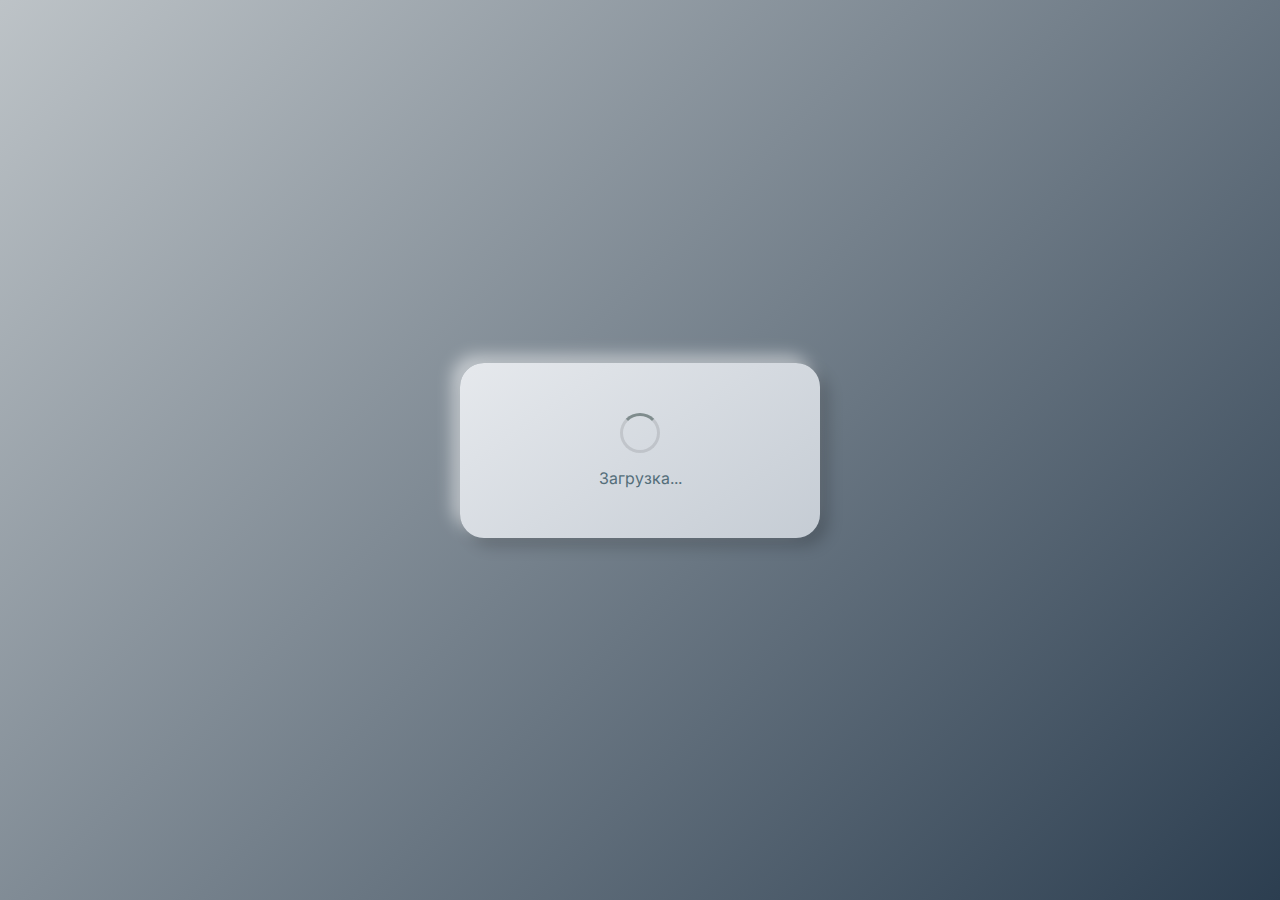
<file: app.html>
<!DOCTYPE html>
<html lang="ru">
<head>
    <meta charset="UTF-8">
    <meta name="viewport" content="width=device-width, initial-scale=1.0, maximum-scale=1.0, user-scalable=no, viewport-fit=cover">
    <title>Система управления визитами</title>
    <script src="https://telegram.org/js/telegram-web-app.js"></script>
    <script>
        console.log('🔧 Telegram WebApp API загружен');
    </script>
    <style>
        @import url('https://fonts.googleapis.com/css2?family=Inter:wght@400;500;600;700&display=swap');

        * {
            margin: 0;
            padding: 0;
            box-sizing: border-box;
            -webkit-touch-callout: none;
            -webkit-tap-highlight-color: transparent;
        }

        html, body {
            height: 100%;
            width: 100%;
            overflow: hidden;
            position: fixed;
            touch-action: pan-y;
            -webkit-user-select: none;
            user-select: none;
        }

        body {
            font-family: 'Inter', -apple-system, BlinkMacSystemFont, 'Segoe UI', sans-serif;
            background: linear-gradient(135deg, #bdc3c7 0%, #2c3e50 100%);
            height: 100vh;
            height: -webkit-fill-available;
            display: flex;
            align-items: flex-start;
            justify-content: center;
            padding: 0;
            overflow-y: auto;
            overflow-x: hidden;
            -webkit-overflow-scrolling: touch;
        }

        .container {
            width: 100%;
            max-width: 400px;
            min-height: 100vh;
            min-height: -webkit-fill-available;
            padding: 20px;
            display: flex;
            align-items: center;
            justify-content: center;
        }

        .card {
            background: linear-gradient(145deg, #e6e9ed 0%, #c5ccd4 100%);
            border-radius: 24px;
            padding: 30px;
            box-shadow: 8px 8px 16px rgba(0, 0, 0, 0.2), -8px -8px 16px rgba(255, 255, 255, 0.5);
            animation: slideUp 0.5s ease;
            width: 100%;
            max-height: 90vh;
            overflow-y: auto;
            overflow-x: hidden;
        }

        .card::-webkit-scrollbar {
            width: 6px;
        }

        .card::-webkit-scrollbar-track {
            background: rgba(0, 0, 0, 0.1);
            border-radius: 10px;
        }

        .card::-webkit-scrollbar-thumb {
            background: rgba(0, 0, 0, 0.3);
            border-radius: 10px;
        }

        @keyframes slideUp {
            from { opacity: 0; transform: translateY(30px); }
            to { opacity: 1; transform: translateY(0); }
        }

        .logo {
            text-align: center;
            margin-bottom: 20px;
        }

        .logo-icon {
            width: 70px;
            height: 70px;
            background: linear-gradient(145deg, #95a5a6, #7f8c8d);
            border-radius: 20px;
            display: inline-flex;
            align-items: center;
            justify-content: center;
            font-size: 35px;
            margin-bottom: 10px;
            box-shadow: 4px 4px 8px rgba(0, 0, 0, 0.2), -4px -4px 8px rgba(255, 255, 255, 0.5);
        }

        h1 {
            color: #2c3748;
            font-size: 24px;
            text-align: center;
            margin-bottom: 8px;
            font-weight: 700;
            text-shadow: 1px 1px 2px rgba(255, 255, 255, 0.5);
        }

        .subtitle {
            text-align: center;
            color: #546e7a;
            font-size: 13px;
            margin-bottom: 25px;
            font-weight: 500;
        }

        .form-group {
            margin-bottom: 18px;
        }

        label {
            display: block;
            color: #37474f;
            font-size: 14px;
            font-weight: 600;
            margin-bottom: 8px;
        }

        input, select, textarea {
            width: 100%;
            padding: 14px 16px;
            border: none;
            border-radius: 12px;
            font-size: 15px;
            font-family: 'Inter', sans-serif;
            transition: all 0.3s;
            background: #d1d9e0;
            box-shadow: inset 3px 3px 6px rgba(0, 0, 0, 0.1), inset -3px -3px 6px rgba(255, 255, 255, 0.5);
            color: #2c3e50;
        }

        input:focus, select:focus, textarea:focus {
            outline: none;
            background: #dfe6ed;
            box-shadow: inset 2px 2px 5px rgba(0, 0, 0, 0.15), inset -2px -2px 5px rgba(255, 255, 255, 0.7);
        }

        textarea {
            min-height: 100px;
            resize: vertical;
        }

        .btn {
            width: 100%;
            padding: 15px;
            background: linear-gradient(145deg, #95a5a6, #7f8c8d);
            color: white;
            border: none;
            border-radius: 12px;
            font-size: 16px;
            font-weight: 600;
            cursor: pointer;
            transition: all 0.3s;
            margin-top: 10px;
            box-shadow: 4px 4px 8px rgba(0, 0, 0, 0.2), -4px -4px 8px rgba(255, 255, 255, 0.3);
            font-family: 'Inter', sans-serif;
        }

        .btn:active {
            transform: translateY(0);
            box-shadow: inset 3px 3px 6px rgba(0, 0, 0, 0.2), inset -3px -3px 6px rgba(255, 255, 255, 0.3);
        }

        .btn-secondary {
            background: linear-gradient(145deg, #b0bec5, #90a4ae);
        }

        .btn-success {
            background: linear-gradient(145deg, #66bb6a, #4caf50);
        }

        .error {
            color: #d32f2f;
            font-size: 13px;
            margin-top: 8px;
            display: none;
            background: rgba(244, 67, 54, 0.1);
            padding: 10px;
            border-radius: 8px;
            border-left: 3px solid #d32f2f;
        }

        .error.show {
            display: block;
        }

        .hidden {
            display: none;
        }

        .pin-input-container {
            display: flex;
            justify-content: center;
            gap: 15px;
            margin: 25px 0;
        }

        .pin-digit {
            width: 60px;
            height: 60px;
            text-align: center;
            font-size: 28px;
            font-weight: bold;
        }

        .menu-grid {
            display: grid;
            grid-template-columns: 1fr 1fr;
            gap: 15px;
            margin-top: 20px;
        }

        .menu-button {
            padding: 20px;
            background: linear-gradient(145deg, #e6e9ed, #cfd8dc);
            border: none;
            border-radius: 15px;
            cursor: pointer;
            transition: all 0.3s;
            text-align: center;
            box-shadow: 4px 4px 8px rgba(0, 0, 0, 0.15), -4px -4px 8px rgba(255, 255, 255, 0.5);
        }

        .menu-button:active {
            transform: translateY(0);
            box-shadow: inset 3px 3px 6px rgba(0, 0, 0, 0.1), inset -3px -3px 6px rgba(255, 255, 255, 0.5);
        }

        .menu-icon {
            font-size: 32px;
            margin-bottom: 8px;
        }

        .menu-text {
            font-size: 13px;
            font-weight: 600;
            color: #37474f;
        }

        .lang-flags {
            position: fixed;
            top: 20px;
            left: 20px;
            display: flex;
            gap: 10px;
            z-index: 1000;
        }

        .flag-btn {
            width: 40px;
            height: 40px;
            border-radius: 50%;
            border: none;
            cursor: pointer;
            font-size: 24px;
            box-shadow: 3px 3px 6px rgba(0, 0, 0, 0.2), -3px -3px 6px rgba(255, 255, 255, 0.3);
            background: linear-gradient(145deg, #e6e9ed, #cfd8dc);
            display: flex;
            align-items: center;
            justify-content: center;
        }

        .flag-btn.active {
            box-shadow: inset 3px 3px 6px rgba(0, 0, 0, 0.2), inset -3px -3px 6px rgba(255, 255, 255, 0.3);
            transform: scale(0.95);
        }

        .admin-icon {
            position: fixed;
            top: 20px;
            right: 20px;
            width: 40px;
            height: 40px;
            background: linear-gradient(145deg, #ffa726, #ff9800);
            border-radius: 50%;
            display: flex;
            align-items: center;
            justify-content: center;
            cursor: pointer;
            font-size: 20px;
            box-shadow: 3px 3px 6px rgba(0, 0, 0, 0.2), -3px -3px 6px rgba(255, 255, 255, 0.3);
            z-index: 1000;
        }

        .char-counter {
            text-align: right;
            font-size: 12px;
            color: #78909c;
            margin-top: 4px;
        }

        .required {
            color: #d32f2f;
        }

        .loading {
            text-align: center;
            padding: 20px;
        }

        .spinner {
            border: 3px solid rgba(0,0,0,0.1);
            border-top: 3px solid #7f8c8d;
            border-radius: 50%;
            width: 40px;
            height: 40px;
            animation: spin 1s linear infinite;
            margin: 0 auto;
        }

        @keyframes spin {
            0% { transform: rotate(0deg); }
            100% { transform: rotate(360deg); }
        }

        .location-btn {
            background: linear-gradient(145deg, #42a5f5, #1e88e5);
        }
    </style>
</head>
<body>
    <!-- Флаги языков -->
    <div class="lang-flags" id="langFlags" style="display: none;">
        <button class="flag-btn" id="flagRu" onclick="switchLanguage('ru')" title="Русский">🇷🇺</button>
        <button class="flag-btn" id="flagUz" onclick="switchLanguage('uz')" title="O'zbekcha">🇺🇿</button>
    </div>

    <!-- Админ иконка -->
    <div class="admin-icon" id="adminIcon" onclick="openAdminPanel()" title="Админ-панель" style="display: none;">⚙️</div>

    <div class="container">
        <div class="card">
            <!-- Загрузка -->
            <div id="loadingScreen" class="loading">
                <div class="spinner"></div>
                <p style="margin-top: 15px; color: #546e7a;">Загрузка...</p>
            </div>

            <!-- Вход по PIN -->
            <div id="pinLoginScreen" class="hidden">
                <div class="logo">
                    <div class="logo-icon">🔐</div>
                </div>
                <h1 id="loginTitle">Вход в систему</h1>
                <p class="subtitle" id="loginSubtitle">Введите ваш PIN-код</p>
                <div class="pin-input-container">
                    <input type="password" maxlength="1" class="pin-digit" id="loginPin1" inputmode="numeric">
                    <input type="password" maxlength="1" class="pin-digit" id="loginPin2" inputmode="numeric">
                    <input type="password" maxlength="1" class="pin-digit" id="loginPin3" inputmode="numeric">
                    <input type="password" maxlength="1" class="pin-digit" id="loginPin4" inputmode="numeric">
                </div>
                <div class="error" id="loginPinError">Неверный PIN-код</div>
                <button class="btn" id="loginBtn">Войти</button>
            </div>

            <!-- Регистрация -->
            <div id="registrationForm" class="hidden">
                <div class="logo"><div class="logo-icon">📋</div></div>
                <h1 id="regTitle">Регистрация</h1>
                <p class="subtitle" id="regSubtitle">Заполните данные</p>
                <form id="regForm">
                    <div class="form-group">
                        <label for="name" id="nameLabel">Полное имя <span class="required">*</span></label>
                        <input type="text" id="name" placeholder="Иван Иванов" required>
                        <div class="error" id="nameError">Введите имя</div>
                    </div>
                    <div class="form-group">
                        <label for="phone" id="phoneLabel">Номер телефона <span class="required">*</span></label>
                        <input type="tel" id="phone" placeholder="+998 90 123 45 67" required>
                        <div class="error" id="phoneError">Введите номер</div>
                    </div>
                    <div class="form-group">
                        <label for="email" id="emailLabel">Email <span class="required">*</span></label>
                        <input type="email" id="email" placeholder="example@mail.com" required>
                        <div class="error" id="emailError">Введите email</div>
                    </div>
                    <div class="form-group">
                        <label for="region" id="regionLabel">Область <span class="required">*</span></label>
                        <select id="region" required>
                            <option value="">Выберите область</option>
                            <option value="tashkent_city">г. Ташкент</option>
                            <option value="andijan">Андижанская область</option>
                            <option value="bukhara">Бухарская область</option>
                            <option value="jizzakh">Джизакская область</option>
                            <option value="kashkadarya">Кашкадарьинская область</option>
                            <option value="navoi">Навоийская область</option>
                            <option value="namangan">Наманганская область</option>
                            <option value="samarkand">Самаркандская область</option>
                            <option value="surkhandarya">Сурхандарьинская область</option>
                            <option value="sirdarya">Сырдарьинская область</option>
                            <option value="tashkent">Ташкентская область</option>
                            <option value="fergana">Ферганская область</option>
                            <option value="khorezm">Хорезмская область</option>
                            <option value="karakalpakstan">Республика Каракалпакстан</option>
                        </select>
                        <div class="error" id="regionError">Выберите область</div>
                    </div>
                    <button type="submit" class="btn" id="regSubmitBtn">Продолжить</button>
                </form>
            </div>

            <!-- Установка PIN -->
            <div id="pinSetupScreen" class="hidden">
                <div class="logo"><div class="logo-icon">🔐</div></div>
                <h1 id="pinSetupTitle">Установите PIN-код</h1>
                <p class="subtitle" id="pinSetupSubtitle">Введите 4-значный PIN</p>
                <div class="pin-input-container">
                    <input type="password" maxlength="1" class="pin-digit" id="pin1" inputmode="numeric">
                    <input type="password" maxlength="1" class="pin-digit" id="pin2" inputmode="numeric">
                    <input type="password" maxlength="1" class="pin-digit" id="pin3" inputmode="numeric">
                    <input type="password" maxlength="1" class="pin-digit" id="pin4" inputmode="numeric">
                </div>
                <div class="error" id="pinError">PIN из 4 цифр</div>
                <button class="btn" id="setPinBtn">Установить PIN</button>
            </div>

            <!-- Подтверждение PIN -->
            <div id="pinConfirmScreen" class="hidden">
                <div class="logo"><div class="logo-icon">✅</div></div>
                <h1 id="pinConfirmTitle">Подтвердите PIN-код</h1>
                <p class="subtitle" id="pinConfirmSubtitle">Введите PIN ещё раз</p>
                <div class="pin-input-container">
                    <input type="password" maxlength="1" class="pin-digit" id="confirmPin1" inputmode="numeric">
                    <input type="password" maxlength="1" class="pin-digit" id="confirmPin2" inputmode="numeric">
                    <input type="password" maxlength="1" class="pin-digit" id="confirmPin3" inputmode="numeric">
                    <input type="password" maxlength="1" class="pin-digit" id="confirmPin4" inputmode="numeric">
                </div>
                <div class="error" id="confirmPinError">PIN не совпадает</div>
                <button class="btn" id="confirmPinBtn">Подтвердить</button>
            </div>

            <!-- Выбор языка -->
            <div id="languageScreen" class="hidden">
                <div class="logo"><div class="logo-icon">🌐</div></div>
                <h1>Выберите язык / Tilni tanlang</h1>
                <p class="subtitle">Выберите язык</p>
                <div style="display:flex; gap:10px; margin-top:20px;">
                    <button class="btn" style="flex:1;" onclick="setLanguage('ru')">🇷🇺 Русский</button>
                    <button class="btn" style="flex:1;" onclick="setLanguage('uz')">🇺🇿 O'zbekcha</button>
                </div>
            </div>

            <!-- Главное меню -->
            <div id="mainMenu" class="hidden">
                <div class="logo"><div class="logo-icon">🏠</div></div>
                <h1 id="menuTitle">Главное меню</h1>
                <p class="subtitle" id="menuSubtitle">Выберите действие</p>
                <div class="menu-grid">
                    <div class="menu-button" onclick="openVisitMenu()">
                        <div class="menu-icon">📝</div>
                        <div class="menu-text" id="menuVisit">Регистрация визита</div>
                    </div>
                    <div class="menu-button" onclick="alert('В разработке')">
                        <div class="menu-icon">🗺️</div>
                        <div class="menu-text" id="menuMap">Карта визитов</div>
                    </div>
                    <div class="menu-button" onclick="alert('В разработке')">
                        <div class="menu-icon">📊</div>
                        <div class="menu-text" id="menuReports">Отчеты</div>
                    </div>
                    <div class="menu-button" onclick="alert('В разработке')">
                        <div class="menu-icon">🗓️</div>
                        <div class="menu-text" id="menuTour">Тур план</div>
                    </div>
                    <div class="menu-button" onclick="alert('В разработке')">
                        <div class="menu-icon">📚</div>
                        <div class="menu-text" id="menuMaterials">Материалы</div>
                    </div>
                    <div class="menu-button" onclick="openSection('help')">
                        <div class="menu-icon">❓</div>
                        <div class="menu-text" id="menuHelp">Помощь</div>
                    </div>
                </div>
            </div>

            <!-- Меню типов визитов -->
            <div id="visitTypeMenu" class="hidden">
                <div class="logo"><div class="logo-icon">📝</div></div>
                <h1 id="visitTypeTitle">Тип визита</h1>
                <p class="subtitle" id="visitTypeSubtitle">Выберите тип</p>
                <div class="menu-grid">
                    <div class="menu-button" onclick="openVisitForm('doctor')">
                        <div class="menu-icon">👨‍⚕️</div>
                        <div class="menu-text" id="visitDoctor">Врач</div>
                    </div>
                    <div class="menu-button" onclick="alert('В разработке')">
                        <div class="menu-icon">💊</div>
                        <div class="menu-text" id="visitPharmacy">Аптека</div>
                    </div>
                    <div class="menu-button" onclick="alert('В разработке')">
                        <div class="menu-icon">📦</div>
                        <div class="menu-text" id="visitWholesale">Оптом</div>
                    </div>
                </div>
                <button class="btn btn-secondary" onclick="backToMainMenu()" style="margin-top:15px;" id="backBtn">Вернуться</button>
            </div>

            <!-- Форма визита к врачу -->
            <div id="doctorVisitForm" class="hidden">
                <div class="logo"><div class="logo-icon">👨‍⚕️</div></div>
                <h1 id="doctorFormTitle">Визит к врачу</h1>
                <p class="subtitle" id="doctorFormSubtitle">Заполните данные</p>
                <form id="doctorForm">
                    <div class="form-group">
                        <label for="doctorName" id="doctorNameLabel">ФИО Врача <span class="required">*</span></label>
                        <input type="text" id="doctorName" required>
                        <div class="error" id="doctorNameError">Введите ФИО</div>
                    </div>
                    <div class="form-group">
                        <label for="doctorPhone" id="doctorPhoneLabel">Телефон врача</label>
                        <input type="tel" id="doctorPhone">
                    </div>
                    <div class="form-group">
                        <label for="organization" id="organizationLabel">Организация <span class="required">*</span></label>
                        <input type="text" id="organization" required>
                        <div class="error" id="organizationError">Введите организацию</div>
                    </div>
                    <div class="form-group">
                        <label for="specialty" id="specialtyLabel">Специальность <span class="required">*</span></label>
                        <input type="text" id="specialty" required>
                        <div class="error" id="specialtyError">Введите специальность</div>
                    </div>
                    <div class="form-group">
                        <label for="visitTopic" id="visitTopicLabel">Тема визита <span class="required">*</span></label>
                        <input type="text" id="visitTopic" required>
                        <div class="error" id="visitTopicError">Введите тему</div>
                    </div>
                    <div class="form-group">
                        <label for="visitResult" id="visitResultLabel">Результат <span class="required">*</span></label>
                        <textarea id="visitResult" required minlength="20"></textarea>
                        <div class="char-counter"><span id="resultCounter">0</span>/20 минимум</div>
                        <div class="error" id="visitResultError">Минимум 20 символов</div>
                    </div>
                    <button type="button" class="btn location-btn" onclick="getLocation()" id="locationBtn">📍 Геолокация</button>
                    <div id="locationStatus" style="text-align:center;margin-top:10px;color:#546e7a;font-size:13px;"></div>
                    <button type="submit" class="btn btn-success" id="submitVisitBtn">Сохранить</button>
                    <button type="button" class="btn btn-secondary" onclick="backToVisitMenu()" id="backToVisitBtn">Назад</button>
                </form>
            </div>

            <!-- Помощь -->
            <div id="helpScreen" class="hidden">
                <div class="logo"><div class="logo-icon">❓</div></div>
                <h1 id="helpTitle">Помощь</h1>
                <p class="subtitle" id="helpSubtitle">Функции</p>
                <div class="menu-grid" style="grid-template-columns:1fr;">
                    <div class="menu-button" onclick="openEditProfile()">
                        <div class="menu-icon">✏️</div>
                        <div class="menu-text" id="helpEditData">Изменить данные</div>
                    </div>
                    <div class="menu-button" onclick="alert(currentLanguage==='ru'?'Инструкция':'Yo\\'riqnoma')">
                        <div class="menu-icon">📖</div>
                        <div class="menu-text" id="helpInstructions">Инструкция</div>
                    </div>
                </div>
                <button class="btn btn-secondary" onclick="backToMainMenu()" style="margin-top:20px;" id="helpBackBtn">Вернуться</button>
            </div>

            <!-- Редактирование профиля -->
            <div id="editProfileScreen" class="hidden">
                <div class="logo"><div class="logo-icon">✏️</div></div>
                <h1 id="editProfileTitle">Изменить данные</h1>
                <p class="subtitle" id="editProfileSubtitle">Обновите информацию</p>
                <form id="editProfileForm">
                    <div class="form-group">
                        <label for="editName" id="editNameLabel">Имя <span class="required">*</span></label>
                        <input type="text" id="editName" required>
                        <div class="error" id="editNameError">Введите имя</div>
                    </div>
                    <div class="form-group">
                        <label for="editPhone" id="editPhoneLabel">Телефон <span class="required">*</span></label>
                        <input type="tel" id="editPhone" required>
                        <div class="error" id="editPhoneError">Введите номер</div>
                    </div>
                    <div class="form-group">
                        <label for="editEmail" id="editEmailLabel">Email <span class="required">*</span></label>
                        <input type="email" id="editEmail" required>
                        <div class="error" id="editEmailError">Введите email</div>
                    </div>
                    <div class="form-group">
                        <label for="editRegion" id="editRegionLabel">Область <span class="required">*</span></label>
                        <select id="editRegion" required>
                            <option value="">Выберите</option>
                            <option value="tashkent_city">г. Ташкент</option>
                            <option value="andijan">Андижанская</option>
                            <option value="bukhara">Бухарская</option>
                            <option value="jizzakh">Джизакская</option>
                            <option value="kashkadarya">Кашкадарьинская</option>
                            <option value="navoi">Навоийская</option>
                            <option value="namangan">Наманганская</option>
                            <option value="samarkand">Самаркандская</option>
                            <option value="surkhandarya">Сурхандарьинская</option>
                            <option value="sirdarya">Сырдарьинская</option>
                            <option value="tashkent">Ташкентская</option>
                            <option value="fergana">Ферганская</option>
                            <option value="khorezm">Хорезмская</option>
                            <option value="karakalpakstan">Каракалпакстан</option>
                            </select>
                        <div class="error" id="editRegionError">Выберите область</div>
                    </div>
                    <button type="submit" class="btn btn-success" id="saveProfileBtn">Сохранить</button>
                    <button type="button" class="btn btn-secondary" onclick="cancelEditProfile()" id="cancelEditBtn">Отмена</button>
                </form>
            </div>

            <!-- Админ-панель вход -->
            <div id="adminLoginScreen" class="hidden">
                <div class="logo"><div class="logo-icon">⚙️</div></div>
                <h1>Админ-панель</h1>
                <p class="subtitle">Введите пароль</p>
                <div class="pin-input-container">
                    <input type="password" maxlength="1" class="pin-digit" id="adminPin1" inputmode="numeric">
                    <input type="password" maxlength="1" class="pin-digit" id="adminPin2" inputmode="numeric">
                    <input type="password" maxlength="1" class="pin-digit" id="adminPin3" inputmode="numeric">
                    <input type="password" maxlength="1" class="pin-digit" id="adminPin4" inputmode="numeric">
                </div>
                <div class="error" id="adminPinError">Неверный пароль</div>
                <button class="btn" onclick="checkAdminPassword()">Войти</button>
                <button class="btn btn-secondary" onclick="closeAdminPanel()">Отмена</button>
            </div>

            <!-- Админ-панель -->
            <div id="adminPanel" class="hidden">
                <div class="logo"><div class="logo-icon">⚙️</div></div>
                <h1>Админ-панель</h1>
                <p class="subtitle">Управление системой</p>
                
                <div class="menu-grid" style="margin-top:20px;">
                    <button class="menu-button" onclick="openUsersPanel()">
                        <div class="menu-icon">👥</div>
                        <div class="menu-text">Пользователи</div>
                    </button>
                    <button class="menu-button" onclick="openVisitsPanel()">
                        <div class="menu-icon">📊</div>
                        <div class="menu-text">Визиты</div>
                    </button>
                    <button class="menu-button" onclick="openReportsPanel()">
                        <div class="menu-icon">📈</div>
                        <div class="menu-text">Отчеты</div>
                    </button>
                    <button class="menu-button" onclick="openSettingsPanel()">
                        <div class="menu-icon">⚙️</div>
                        <div class="menu-text">Настройки</div>
                    </button>
                </div>
                
                <button class="btn btn-secondary" onclick="backToMainMenu()" style="margin-top:20px;">Вернуться</button>
            </div>

            <!-- Панель пользователей -->
            <div id="usersPanel" class="hidden">
                <div class="logo"><div class="logo-icon">👥</div></div>
                <h1>Пользователи</h1>
                <p class="subtitle">Зарегистрированные пользователи</p>
                
                <div id="usersList" style="background:rgba(255,255,255,0.3);padding:15px;border-radius:12px;margin:20px 0;max-height:450px;overflow-y:auto;">
                    <p style="color:#37474f;font-weight:600;text-align:center;">Загрузка...</p>
                </div>
                
                <button class="btn btn-secondary" onclick="backToAdminPanel()">Назад к админ-панели</button>
            </div>

            <!-- Детали пользователя -->
            <div id="userDetailsPanel" class="hidden">
                <div class="logo"><div class="logo-icon">👤</div></div>
                <h1>Управление пользователем</h1>
                <p class="subtitle">Детали и действия</p>
                
                <div id="userDetailsContent" style="background:rgba(255,255,255,0.3);padding:20px;border-radius:12px;margin:20px 0;">
                    <!-- Здесь будут детали -->
                </div>
                
                <div class="menu-grid">
                    <button class="menu-button" onclick="editUserData()" style="background:linear-gradient(145deg, #e3f2fd, #bbdefb);">
                        <div class="menu-icon">✏️</div>
                        <div class="menu-text">Редактировать</div>
                    </button>
                    <button class="menu-button" onclick="changeUserPIN()" style="background:linear-gradient(145deg, #fff3e0, #ffe0b2);">
                        <div class="menu-icon">🔑</div>
                        <div class="menu-text">Сменить PIN</div>
                    </button>
                    <button class="menu-button" id="blockUserBtn" onclick="toggleBlockUser()" style="background:linear-gradient(145deg, #ffebee, #ffcdd2);">
                        <div class="menu-icon">🚫</div>
                        <div class="menu-text">Заблокировать</div>
                    </button>
                    <button class="menu-button" onclick="deleteUserConfirm()" style="background:linear-gradient(145deg, #ffcdd2, #ef9a9a);">
                        <div class="menu-icon">🗑️</div>
                        <div class="menu-text">Удалить</div>
                    </button>
                </div>
                
                <button class="btn btn-secondary" onclick="backToUsersList()" style="margin-top:15px;">◀️ К списку</button>
            </div>

            <!-- Экран смены PIN -->
            <div id="changePinPanel" class="hidden">
                <div class="logo"><div class="logo-icon">🔑</div></div>
                <h1>Смена PIN-кода</h1>
                <p class="subtitle" id="changePinUserName">Пользователь</p>
                
                <div class="pin-input-container">
                    <input type="password" maxlength="1" class="pin-digit" id="newPin1" inputmode="numeric">
                    <input type="password" maxlength="1" class="pin-digit" id="newPin2" inputmode="numeric">
                    <input type="password" maxlength="1" class="pin-digit" id="newPin3" inputmode="numeric">
                    <input type="password" maxlength="1" class="pin-digit" id="newPin4" inputmode="numeric">
                </div>
                <div class="error" id="newPinError">Введите новый PIN</div>
                
                <button class="btn btn-success" onclick="confirmPinChange()">✅ Сохранить новый PIN</button>
                <button class="btn btn-secondary" onclick="cancelPinChange()">❌ Отмена</button>
            </div>
        </div>
    </div>

    <script>
        let tg = window.Telegram.WebApp;
        tg.expand();
        tg.ready();

        let userData = {};
        let userPin = '';
        let currentLanguage = 'ru';
        let visitLocation = null;
        let previousScreen = null;

        const translations = {
            ru: {
                loginTitle: 'Вход в систему',
                loginSubtitle: 'Введите ваш PIN-код',
                regTitle: 'Регистрация',
                regSubtitle: 'Заполните данные',
                nameLabel: 'Полное имя',
                phoneLabel: 'Номер телефона',
                emailLabel: 'Email адрес',
                regionLabel: 'Область',
                pinSetupTitle: 'Установите PIN-код',
                pinSetupSubtitle: 'Введите 4-значный PIN',
                pinConfirmTitle: 'Подтвердите PIN-код',
                pinConfirmSubtitle: 'Введите PIN ещё раз',
                menuTitle: 'Главное меню',
                menuSubtitle: 'Выберите действие',
                menuVisit: 'Регистрация визита',
                menuMap: 'Карта визитов',
                menuReports: 'Отчеты',
                menuTour: 'Тур план',
                menuMaterials: 'Материалы',
                menuHelp: 'Помощь',
                visitTypeTitle: 'Тип визита',
                visitTypeSubtitle: 'Выберите тип визита',
                visitDoctor: 'Врач',
                visitPharmacy: 'Аптека',
                visitWholesale: 'Оптом',
                backBtn: 'Вернуться',
                doctorFormTitle: 'Визит к врачу',
                doctorFormSubtitle: 'Заполните данные о визите',
                doctorNameLabel: 'ФИО Врача',
                doctorPhoneLabel: 'Номер телефона врача',
                organizationLabel: 'Организация',
                specialtyLabel: 'Специальность',
                visitTopicLabel: 'Тема визита',
                visitResultLabel: 'Результат визита',
                locationBtn: '📍 Поделиться геолокацией',
                submitVisitBtn: 'Сохранить визит',
                backToVisitBtn: 'Назад',
                helpTitle: 'Помощь',
                helpSubtitle: 'Дополнительные функции',
                helpEditData: 'Изменить данные',
                helpInstructions: 'Инструкция',
                helpBackBtn: 'Вернуться в меню',
                editProfileTitle: 'Изменить данные',
                editProfileSubtitle: 'Обновите информацию',
                editNameLabel: 'Полное имя',
                editPhoneLabel: 'Номер телефона',
                editEmailLabel: 'Email адрес',
                editRegionLabel: 'Область',
                saveProfileBtn: 'Сохранить изменения',
                cancelEditBtn: 'Отмена',
                regSubmitBtn: 'Продолжить'
            },
            uz: {
                loginTitle: 'Tizimga kirish',
                loginSubtitle: 'PIN-kodingizni kiriting',
                regTitle: "Ro'yxatdan o'tish",
                regSubtitle: "Ma'lumotlarni to'ldiring",
                nameLabel: "To'liq ism",
                phoneLabel: 'Telefon raqami',
                emailLabel: 'Email manzil',
                regionLabel: 'Viloyat',
                pinSetupTitle: "PIN-kod o'rnating",
                pinSetupSubtitle: '4 xonali PIN kiriting',
                pinConfirmTitle: 'PIN-kodni tasdiqlang',
                pinConfirmSubtitle: 'PIN-ni yana kiriting',
                menuTitle: 'Asosiy menyu',
                menuSubtitle: 'Harakatni tanlang',
                menuVisit: "Tashrif ro'yxati",
                menuMap: 'Tashriflar xaritasi',
                menuReports: 'Hisobotlar',
                menuTour: 'Tur rejasi',
                menuMaterials: 'Materiallar',
                menuHelp: 'Yordam',
                visitTypeTitle: 'Tashrif turi',
                visitTypeSubtitle: 'Tashrif turini tanlang',
                visitDoctor: 'Shifokor',
                visitPharmacy: 'Dorixona',
                visitWholesale: 'Ulgurji',
                backBtn: 'Ortga',
                doctorFormTitle: 'Shifokor tashrifi',
                doctorFormSubtitle: "Tashrif ma'lumotlarini to'ldiring",
                doctorNameLabel: 'Shifokor F.I.O',
                doctorPhoneLabel: 'Shifokor telefon raqami',
                organizationLabel: 'Tashkilot',
                specialtyLabel: 'Mutaxassislik',
                visitTopicLabel: 'Tashrif mavzusi',
                visitResultLabel: 'Tashrif natijasi',
                locationBtn: "📍 Joylashuvni ulashish",
                submitVisitBtn: 'Tashrifni saqlash',
                backToVisitBtn: 'Ortga',
                helpTitle: 'Yordam',
                helpSubtitle: "Qo'shimcha funksiyalar",
                helpEditData: "Ma'lumotlarni o'zgartirish",
                helpInstructions: "Yo'riqnoma",
                helpBackBtn: 'Menyuga qaytish',
                editProfileTitle: "Ma'lumotlarni o'zgartirish",
                editProfileSubtitle: "Ma'lumotlaringizni yangilang",
                editNameLabel: "To'liq ism",
                editPhoneLabel: 'Telefon raqami',
                editEmailLabel: 'Email manzil',
                editRegionLabel: 'Viloyat',
                saveProfileBtn: "O'zgarishlarni saqlash",
                cancelEditBtn: 'Bekor qilish',
                regSubmitBtn: 'Davom etish'
            }
        };

        function setLanguage(lang) {
            currentLanguage = lang;
            localStorage.setItem('appLanguage', lang);
            updateLanguage();
            
            const userId = tg.initDataUnsafe?.user?.id;
            const savedUser = JSON.parse(localStorage.getItem('user_' + userId) || '{}');
            userData = savedUser;
            userData.language = lang;
            localStorage.setItem('user_' + userId, JSON.stringify(userData));
            
            tg.sendData(JSON.stringify({
                action: 'registration',
                data: userData
            }));
            
            showScreen('mainMenu');
        }

        function switchLanguage(lang) {
            currentLanguage = lang;
            localStorage.setItem('appLanguage', lang);
            document.getElementById('flagRu').classList.remove('active');
            document.getElementById('flagUz').classList.remove('active');
            document.getElementById('flag' + (lang === 'ru' ? 'Ru' : 'Uz')).classList.add('active');
            updateLanguage();
            if (tg.HapticFeedback) tg.HapticFeedback.impactOccurred('light');
        }

        function updateLanguage() {
            const t = translations[currentLanguage];
            Object.keys(t).forEach(key => {
                const el = document.getElementById(key);
                if (el) {
                    if (el.tagName === 'BUTTON' || el.tagName === 'DIV') {
                        el.textContent = t[key];
                    } else {
                        el.innerHTML = t[key];
                    }
                }
            });
        }

        function showScreen(screenId) {
            if (screenId !== 'adminLoginScreen' && screenId !== 'adminPanel') {
                previousScreen = Array.from(document.querySelectorAll('.card > div:not(.hidden)')).find(el => !el.classList.contains('hidden'))?.id;
            }
            
            document.querySelectorAll('.card > div').forEach(el => el.classList.add('hidden'));
            document.getElementById(screenId).classList.remove('hidden');
            
            const langFlags = document.getElementById('langFlags');
            const adminIcon = document.getElementById('adminIcon');
            
            if (screenId === 'mainMenu' || screenId === 'visitTypeMenu' || screenId === 'doctorVisitForm' || 
                screenId === 'helpScreen' || screenId === 'editProfileScreen') {
                langFlags.style.display = 'flex';
                adminIcon.style.display = 'flex';
            } else {
                langFlags.style.display = 'none';
                adminIcon.style.display = 'none';
            }
            
            document.getElementById('flagRu').classList.remove('active');
            document.getElementById('flagUz').classList.remove('active');
            document.getElementById('flag' + (currentLanguage === 'ru' ? 'Ru' : 'Uz')).classList.add('active');
            
            updateLanguage();
            document.querySelector('.card').scrollTop = 0;
        }

        function showError(fieldId, message) {
            const errorEl = document.getElementById(fieldId + 'Error');
            if (message) {
                errorEl.textContent = message;
                errorEl.classList.add('show');
            } else {
                errorEl.classList.remove('show');
            }
        }

        function hideAllErrors() {
            document.querySelectorAll('.error').forEach(el => el.classList.remove('show'));
        }

        async function checkRegistration() {
            const userId = tg.initDataUnsafe?.user?.id;
            const savedUser = localStorage.getItem('user_' + userId);
            const savedLang = localStorage.getItem('appLanguage');
            
            if (savedLang) {
                currentLanguage = savedLang;
            }
            
            if (savedUser) {
                showScreen('pinLoginScreen');
                document.getElementById('loginPin1').focus();
            } else {
                showScreen('registrationForm');
            }
        }

        function isValidEmail(email) {
            return /^[^\s@]+@[^\s@]+\.[^\s@]+$/.test(email);
        }

        function isValidPhone(phone) {
            return /^[\d\s\+\-\(\)]+$/.test(phone) && phone.replace(/\D/g, '').length >= 9;
        }

        function setupPinNavigation(prefix) {
            for (let i = 1; i <= 4; i++) {
                const input = document.getElementById(prefix + i);
                if (!input) continue;
                
                input.addEventListener('input', (e) => {
                    e.target.value = e.target.value.replace(/\D/g, '');
                    if (e.target.value && i < 4) {
                        document.getElementById(prefix + (i + 1)).focus();
                    }
                });

                input.addEventListener('keydown', (e) => {
                    if (e.key === 'Backspace' && !e.target.value && i > 1) {
                        document.getElementById(prefix + (i - 1)).focus();
                    }
                });
            }
        }

        setupPinNavigation('loginPin');
        setupPinNavigation('pin');
        setupPinNavigation('confirmPin');
        setupPinNavigation('adminPin');

        document.getElementById('loginBtn').addEventListener('click', () => {
            const pin = ['loginPin1', 'loginPin2', 'loginPin3', 'loginPin4']
                .map(id => document.getElementById(id).value).join('');
            
            const userId = tg.initDataUnsafe?.user?.id;
            const savedData = JSON.parse(localStorage.getItem('user_' + userId) || '{}');
            
            if (pin === savedData.pin) {
                hideAllErrors();
                if (tg.HapticFeedback) tg.HapticFeedback.notificationOccurred('success');
                showScreen('mainMenu');
            } else {
                showError('loginPin', currentLanguage === 'ru' ? 'Неверный PIN-код' : "Noto'g'ri PIN-kod");
                if (tg.HapticFeedback) tg.HapticFeedback.notificationOccurred('error');
                ['loginPin1', 'loginPin2', 'loginPin3', 'loginPin4'].forEach(id => {
                    document.getElementById(id).value = '';
                });
                document.getElementById('loginPin1').focus();
            }
        });

        document.getElementById('regForm').addEventListener('submit', (e) => {
            e.preventDefault();
            hideAllErrors();

            const name = document.getElementById('name').value.trim();
            const phone = document.getElementById('phone').value.trim();
            const email = document.getElementById('email').value.trim();
            const region = document.getElementById('region').value;

            let isValid = true;

            if (name.length < 2) {
                showError('name', 'Введите имя');
                isValid = false;
            }

            if (!isValidPhone(phone)) {
                showError('phone', 'Введите номер');
                isValid = false;
            }

            if (!isValidEmail(email)) {
                showError('email', 'Введите email');
                isValid = false;
            }

            if (!region) {
                showError('region', 'Выберите область');
                isValid = false;
            }

            if (isValid) {
                userData = { name, phone, email, region,
                    telegramId: tg.initDataUnsafe?.user?.id || 'unknown',
                    username: tg.initDataUnsafe?.user?.username || 'unknown'
                };

                if (tg.HapticFeedback) tg.HapticFeedback.notificationOccurred('success');
                showScreen('pinSetupScreen');
                document.getElementById('pin1').focus();
            } else {
                if (tg.HapticFeedback) tg.HapticFeedback.notificationOccurred('error');
            }
        });

        document.getElementById('setPinBtn').addEventListener('click', () => {
            const pin = ['pin1', 'pin2', 'pin3', 'pin4']
                .map(id => document.getElementById(id).value).join('');

            if (pin.length === 4 && /^\d+$/.test(pin)) {
                userPin = pin;
                hideAllErrors();
                if (tg.HapticFeedback) tg.HapticFeedback.notificationOccurred('success');
                showScreen('pinConfirmScreen');
                document.getElementById('confirmPin1').focus();
            } else {
                showError('pin', 'PIN из 4 цифр');
                if (tg.HapticFeedback) tg.HapticFeedback.notificationOccurred('error');
            }
        });

        document.getElementById('confirmPinBtn').addEventListener('click', () => {
            const confirmPin = ['confirmPin1', 'confirmPin2', 'confirmPin3', 'confirmPin4']
                .map(id => document.getElementById(id).value).join('');

            if (confirmPin === userPin) {
                userData.pin = userPin;
                hideAllErrors();
                
                const userId = tg.initDataUnsafe?.user?.id;
                localStorage.setItem('user_' + userId, JSON.stringify(userData));

                if (tg.HapticFeedback) tg.HapticFeedback.notificationOccurred('success');

                showScreen('languageScreen');
            } else {
                showError('confirmPin', 'PIN не совпадает');
                if (tg.HapticFeedback) tg.HapticFeedback.notificationOccurred('error');
                ['confirmPin1', 'confirmPin2', 'confirmPin3', 'confirmPin4'].forEach(id => {
                    document.getElementById(id).value = '';
                });
                document.getElementById('confirmPin1').focus();
            }
        });

        function openVisitMenu() {
            showScreen('visitTypeMenu');
        }

        function openVisitForm(type) {
            if (type === 'doctor') {
                showScreen('doctorVisitForm');
            } else {
                alert(currentLanguage === 'ru' ? 'В разработке' : 'Ishlab chiqilmoqda');
            }
        }

        function backToMainMenu() {
            showScreen('mainMenu');
        }

        function backToVisitMenu() {
            showScreen('visitTypeMenu');
        }

        document.getElementById('visitResult')?.addEventListener('input', (e) => {
            document.getElementById('resultCounter').textContent = e.target.value.length;
        });

        function getLocation() {
            const btn = document.getElementById('locationBtn');
            const status = document.getElementById('locationStatus');
            
            btn.disabled = true;
            status.textContent = currentLanguage === 'ru' ? 'Получение координат...' : 'Koordinatalar olinmoqda...';
            
            if (navigator.geolocation) {
                navigator.geolocation.getCurrentPosition(
                    (position) => {
                        visitLocation = {
                            latitude: position.coords.latitude,
                            longitude: position.coords.longitude
                        };
                        status.textContent = currentLanguage === 'ru' ? '✅ Геолокация получена' : '✅ Joylashuv olindi';
                        btn.disabled = false;
                        if (tg.HapticFeedback) tg.HapticFeedback.notificationOccurred('success');
                    },
                    (error) => {
                        status.textContent = currentLanguage === 'ru' ? '❌ Ошибка' : '❌ Xato';
                        btn.disabled = false;
                        if (tg.HapticFeedback) tg.HapticFeedback.notificationOccurred('error');
                    }
                );
            } else {
                status.textContent = currentLanguage === 'ru' ? '❌ Не поддерживается' : "❌ Qo'llab-quvvatlanmaydi";
                btn.disabled = false;
            }
        }

        document.getElementById('doctorForm').addEventListener('submit', (e) => {
            e.preventDefault();
            hideAllErrors();

            const doctorName = document.getElementById('doctorName').value.trim();
            const doctorPhone = document.getElementById('doctorPhone').value.trim();
            const organization = document.getElementById('organization').value.trim();
            const specialty = document.getElementById('specialty').value.trim();
            const visitTopic = document.getElementById('visitTopic').value.trim();
            const visitResult = document.getElementById('visitResult').value.trim();

            let isValid = true;

            if (!doctorName) {
                showError('doctorName', 'Введите ФИО');
                isValid = false;
            }

            if (!organization) {
                showError('organization', 'Введите организацию');
                isValid = false;
            }

            if (!specialty) {
                showError('specialty', 'Введите специальность');
                isValid = false;
            }

            if (!visitTopic) {
                showError('visitTopic', 'Введите тему');
                isValid = false;
            }

            if (visitResult.length < 20) {
                showError('visitResult', 'Минимум 20 символов');
                isValid = false;
            }

            if (isValid) {
                const userId = tg.initDataUnsafe?.user?.id;
                const savedUser = JSON.parse(localStorage.getItem('user_' + userId) || '{}');

                const visitData = {
                    type: 'doctor',
                    doctorName,
                    doctorPhone,
                    organization,
                    specialty,
                    visitTopic,
                    visitResult,
                    location: visitLocation,
                    employee: {
                        id: userId,
                        name: savedUser.name,
                        phone: savedUser.phone,
                        email: savedUser.email
                    },
                    timestamp: new Date().toISOString()
                };

                tg.sendData(JSON.stringify({
                    action: 'visit_registration',
                    data: visitData
                }));

                if (tg.HapticFeedback) tg.HapticFeedback.notificationOccurred('success');
                
                alert(currentLanguage === 'ru' ? 'Визит зарегистрирован!' : 'Tashrif ro\'yxatga olindi!');
                document.getElementById('doctorForm').reset();
                visitLocation = null;
                document.getElementById('locationStatus').textContent = '';
                document.getElementById('resultCounter').textContent = '0';
                showScreen('mainMenu');
            } else {
                if (tg.HapticFeedback) tg.HapticFeedback.notificationOccurred('error');
            }
        });

        function openAdminPanel() {
            showScreen('adminLoginScreen');
            document.getElementById('adminPin1').focus();
        }

        function closeAdminPanel() {
            if (previousScreen) {
                showScreen(previousScreen);
            } else {
                showScreen('mainMenu');
            }
        }

        function checkAdminPassword() {
            const pin = ['adminPin1', 'adminPin2', 'adminPin3', 'adminPin4']
                .map(id => document.getElementById(id).value).join('');
            
            if (pin === '0101') {
                hideAllErrors();
                
                const userInfo = tg.initDataUnsafe?.user || {};
                const dataToSend = {
                    action: 'admin_login',
                    user: {
                        id: userInfo.id,
                        first_name: userInfo.first_name,
                        last_name: userInfo.last_name,
                        username: userInfo.username,
                        language_code: userInfo.language_code
                    }
                };
                
                console.log('📤 Отправка данных входа в админ-панель');
                tg.sendData(JSON.stringify(dataToSend));
                
                if (tg.HapticFeedback) tg.HapticFeedback.notificationOccurred('success');
                
                showScreen('adminPanel');
                
                setTimeout(() => {
                    alert(currentLanguage === 'ru' 
                        ? '✅ Вход выполнен!\n\n📧 Письмо отправлено на email администратора.\n\nПроверьте почту (возможно в папке Спам)' 
                        : '✅ Kirish amalga oshirildi!\n\n📧 Xat administrator emailiga yuborildi.');
                }, 500);
                
            } else {
                // Неверный пароль - отправляем на сервер для блокировки
                console.log('❌ Неверный PIN код');
                
                const userInfo = tg.initDataUnsafe?.user || {};
                const dataToSend = {
                    action: 'failed_admin_login',
                    user_id: userInfo.id
                };
                
                tg.sendData(JSON.stringify(dataToSend));
                
                showError('adminPin', currentLanguage === 'ru' 
                    ? 'Неверный пароль! Осталось 2 попытки' 
                    : 'Noto\'g\'ri parol! 2 ta urinish qoldi');
                
                if (tg.HapticFeedback) tg.HapticFeedback.notificationOccurred('error');
                
                ['adminPin1', 'adminPin2', 'adminPin3', 'adminPin4'].forEach(id => {
                    document.getElementById(id).value = '';
                });
                document.getElementById('adminPin1').focus();
            }
        }

        function openSection(section) {
            if (section === 'help') {
                showScreen('helpScreen');
            } else {
                alert(currentLanguage === 'ru' ? 'В разработке' : 'Ishlab chiqilmoqda');
            }
        }

        // === ФУНКЦИИ АДМИН-ПАНЕЛИ ===
        
        // API URL - ngrok
        const API_URL = 'https://burnoused-evan-uncautioned.ngrok-free.dev';
        
        function openUsersPanel() {
            console.log('📂 Открытие панели пользователей');
            showScreen('usersPanel');
            
            const usersList = document.getElementById('usersList');
            usersList.innerHTML = '<p style="color:#37474f;font-weight:600;text-align:center;">⏳ Загрузка пользователей из базы данных...</p>';
            
            // Загружаем пользователей из API
            fetch(`${API_URL}/api/users`)
                .then(response => response.json())
                .then(data => {
                    console.log('✅ Получено пользователей:', data.count);
                    
                    if (!data.success || data.count === 0) {
                        usersList.innerHTML = `
                            <div style="text-align:center;padding:30px;">
                                <div style="font-size:48px;margin-bottom:15px;">👥</div>
                                <p style="color:#37474f;font-weight:600;margin-bottom:10px;">Пользователей не найдено</p>
                                <p style="color:#7f8c8d;font-size:13px;">Зарегистрированные пользователи появятся здесь</p>
                            </div>
                        `;
                        return;
                    }
                    
                    let html = '<div style="display:flex;flex-direction:column;gap:12px;">';
                    
                    data.users.forEach((user, index) => {
                        const initial = user.name.charAt(0).toUpperCase();
                        const regionName = getRegionName(user.region) || 'Не указана';
                        const phone = user.phone || 'Не указан';
                        const email = user.email || 'Не указан';
                        const status = user.is_blocked ? '🚫 Заблокирован' : '✅ Активен';
                        const statusColor = user.is_blocked ? '#ef5350' : '#66bb6a';
                        
                        html += `
                            <div onclick="showUserDetailsById(${user.user_id})" style="background:rgba(255,255,255,0.5);padding:15px;border-radius:12px;box-shadow:2px 2px 6px rgba(0,0,0,0.1);cursor:pointer;transition:all 0.3s;" 
                                 onmouseover="this.style.transform='scale(1.02)';this.style.boxShadow='3px 3px 8px rgba(0,0,0,0.15)'" 
                                 onmouseout="this.style.transform='scale(1)';this.style.boxShadow='2px 2px 6px rgba(0,0,0,0.1)'">
                                <div style="display:flex;align-items:center;gap:12px;margin-bottom:10px;">
                                    <div style="width:50px;height:50px;background:linear-gradient(145deg, #667eea, #764ba2);border-radius:50%;display:flex;align-items:center;justify-content:center;color:white;font-weight:bold;font-size:22px;flex-shrink:0;">
                                        ${initial}
                                    </div>
                                    <div style="flex:1;min-width:0;">
                                        <div style="font-weight:600;color:#2c3e50;font-size:16px;margin-bottom:5px;">${user.name}</div>
                                        <div style="font-size:12px;color:${statusColor};font-weight:600;">${status}</div>
                                    </div>
                                </div>
                                <div style="font-size:12px;color:#546e7a;line-height:1.8;border-top:1px solid rgba(0,0,0,0.05);padding-top:10px;">
                                    <div><strong>📞 Телефон:</strong> ${phone}</div>
                                    <div><strong>📧 Email:</strong> ${email}</div>
                                    <div><strong>📍 Регион:</strong> ${regionName}</div>
                                    <div><strong>🆔 ID:</strong> ${user.user_id}</div>
                                </div>
                            </div>
                        `;
                    });
                    
                    html += '</div>';
                    usersList.innerHTML = html;
                })
                .catch(error => {
                    console.error('❌ Ошибка загрузки:', error);
                    usersList.innerHTML = `
                        <div style="text-align:center;padding:30px;">
                            <div style="font-size:48px;margin-bottom:15px;">❌</div>
                            <h3 style="color:#e53935;margin-bottom:10px;">Ошибка подключения</h3>
                            <p style="color:#7f8c8d;font-size:14px;margin-bottom:20px;">
                                Не удалось загрузить пользователей из базы данных
                            </p>
                            <div style="background:rgba(229,57,53,0.1);padding:15px;border-radius:8px;border-left:4px solid #e53935;text-align:left;">
                                <p style="color:#37474f;font-size:13px;line-height:1.6;">
                                    <strong>Возможные причины:</strong><br>
                                    • API сервер не запущен<br>
                                    • Неверный URL в коде<br>
                                    • Проблемы с CORS<br><br>
                                    <strong>Решение:</strong><br>
                                    Запустите: <code>python api_server.py</code>
                                </p>
                            </div>
                        </div>
                    `;
                });
        }
        
        function showUserDetailsById(userId) {
            console.log('👤 Загрузка деталей пользователя:', userId);
            
            // Загружаем детали пользователя из API
            fetch(`${API_URL}/api/user/${userId}`)
                .then(response => response.json())
                .then(data => {
                    if (!data.success) {
                        alert('Ошибка загрузки данных пользователя');
                        return;
                    }
                    
                    const user = data.user;
                    currentSelectedUser = { user_id: userId, ...user };
                    
                    const initial = user.name.charAt(0).toUpperCase();
                    const regionName = getRegionName(user.region) || 'Не указана';
                    const status = user.is_blocked ? '🚫 Заблокирован' : '✅ Активен';
                    const statusColor = user.is_blocked ? '#ef5350' : '#66bb6a';
                    
                    document.getElementById('userDetailsContent').innerHTML = `
                        <div style="text-align:center;margin-bottom:20px;">
                            <div style="width:80px;height:80px;background:linear-gradient(145deg, #667eea, #764ba2);border-radius:50%;display:inline-flex;align-items:center;justify-content:center;color:white;font-weight:bold;font-size:36px;margin-bottom:15px;">
                                ${initial}
                            </div>
                            <h2 style="color:#2c3e50;margin:10px 0;">${user.name}</h2>
                            <div style="color:${statusColor};font-weight:600;font-size:16px;">${status}</div>
                        </div>
                        
                        <div style="background:rgba(255,255,255,0.4);padding:15px;border-radius:8px;">
                            <div style="margin-bottom:10px;font-size:14px;"><strong>📱 Телефон:</strong><br>${user.phone || 'Не указан'}</div>
                            <div style="margin-bottom:10px;font-size:14px;"><strong>📧 Email:</strong><br>${user.email || 'Не указан'}</div>
                            <div style="margin-bottom:10px;font-size:14px;"><strong>📍 Регион:</strong><br>${regionName}</div>
                            <div style="margin-bottom:10px;font-size:14px;"><strong>📅 Регистрация:</strong><br>${user.registration_date || 'Не указана'}</div>
                            <div style="font-size:14px;"><strong>🆔 ID:</strong><br>${userId}</div>
                        </div>
                    `;
                    
                    // Обновляем кнопку блокировки
                    const blockBtn = document.getElementById('blockUserBtn');
                    if (blockBtn) {
                        if (user.is_blocked) {
                            blockBtn.innerHTML = '<div class="menu-icon">✅</div><div class="menu-text">Разблокировать</div>';
                            blockBtn.style.background = 'linear-gradient(145deg, #e8f5e9, #c8e6c9)';
                        } else {
                            blockBtn.innerHTML = '<div class="menu-icon">🚫</div><div class="menu-text">Заблокировать</div>';
                            blockBtn.style.background = 'linear-gradient(145deg, #ffebee, #ffcdd2)';
                        }
                    }
                    
                    showScreen('userDetailsPanel');
                })
                .catch(error => {
                    console.error('❌ Ошибка:', error);
                    alert('Ошибка загрузки данных пользователя');
                });
        }

        function openVisitsPanel() {
            alert(currentLanguage === 'ru' ? 'Раздел "Визиты" в разработке' : 'Tashriflar bo\'limi ishlab chiqilmoqda');
        }

        function openReportsPanel() {
            alert(currentLanguage === 'ru' ? 'Раздел "Отчеты" в разработке' : 'Hisobotlar bo\'limi ishlab chiqilmoqda');
        }

        function openSettingsPanel() {
            alert(currentLanguage === 'ru' ? 'Раздел "Настройки" в разработке' : 'Sozlamalar bo\'limi ishlab chiqilmoqda');
        }

        function backToAdminPanel() {
            showScreen('adminPanel');
        }

        function manageUserById(action) {
            const userId = document.getElementById('manageUserId').value.trim();
            
            if (!userId) {
                alert('❌ Введите ID пользователя');
                return;
            }
            
            if (!/^\d+$/.test(userId)) {
                alert('❌ ID должен содержать только цифры');
                return;
            }
            
            console.log(`🔧 Действие: ${action} для пользователя ${userId}`);
            
            if (action === 'pin') {
                // Смена PIN
                currentSelectedUser = { user_id: userId };
                changeUserPIN();
            } else if (action === 'block') {
                // Блокировка
                if (!confirm(`Заблокировать пользователя ${userId}?`)) return;
                
                tg.sendData(JSON.stringify({
                    action: 'block_user',
                    user_id: userId,
                    admin_id: tg.initDataUnsafe?.user?.id
                }));
                
                if (tg.HapticFeedback) tg.HapticFeedback.notificationOccurred('success');
                alert('✅ Пользователь заблокирован!\n\nСмотрите подтверждение в чате.');
                
            } else if (action === 'unblock') {
                // Разблокировка
                if (!confirm(`Разблокировать пользователя ${userId}?\n\nСнимутся все блокировки (включая PIN).`)) return;
                
                tg.sendData(JSON.stringify({
                    action: 'unblock_user',
                    user_id: userId,
                    admin_id: tg.initDataUnsafe?.user?.id
                }));
                
                if (tg.HapticFeedback) tg.HapticFeedback.notificationOccurred('success');
                alert('✅ Пользователь разблокирован!\n\nСмотрите подтверждение в чате.');
                
            } else if (action === 'delete') {
                // Удаление
                if (!confirm(`⚠️ ВНИМАНИЕ!\n\nУдалить пользователя ${userId}?\n\nЭто НЕОБРАТИМО!`)) return;
                
                const confirm2 = prompt('Для подтверждения введите "УДАЛИТЬ"');
                if (confirm2 !== 'УДАЛИТЬ') {
                    alert('Отменено');
                    return;
                }
                
                tg.sendData(JSON.stringify({
                    action: 'delete_user',
                    user_id: userId,
                    admin_id: tg.initDataUnsafe?.user?.id
                }));
                
                if (tg.HapticFeedback) tg.HapticFeedback.notificationOccurred('success');
                alert('✅ Пользователь удалён!\n\nСмотрите подтверждение в чате.');
                document.getElementById('manageUserId').value = '';
            }
        }

        function loadUsersList() {
            const usersList = document.getElementById('usersList');
            usersList.innerHTML = '<p style="color:#37474f;font-weight:600;text-align:center;">⏳ Загрузка пользователей...</p>';
            
            console.log('📡 Отправка запроса на получение списка пользователей');
            
            // Отправляем запрос боту
            const requestData = {
                action: 'get_users_list',
                admin_id: tg.initDataUnsafe?.user?.id
            };
            
            console.log('📤 Данные запроса:', requestData);
            tg.sendData(JSON.stringify(requestData));
            
            // Показываем локальных пользователей из localStorage
            setTimeout(() => {
                const localUsers = [];
                
                // Собираем всех пользователей из localStorage
                for (let i = 0; i < localStorage.length; i++) {
                    const key = localStorage.key(i);
                    if (key && key.startsWith('user_')) {
                        try {
                            const userData = JSON.parse(localStorage.getItem(key));
                            if (userData.name) {
                                localUsers.push(userData);
                            }
                        } catch (e) {
                            console.error('Ошибка парсинга:', e);
                        }
                    }
                }
                
                console.log('👥 Найдено локальных пользователей:', localUsers.length);
                
                if (localUsers.length === 0) {
                    usersList.innerHTML = `
                        <div style="text-align:center;padding:30px;">
                            <div style="font-size:48px;margin-bottom:15px;">👥</div>
                            <p style="color:#37474f;font-weight:600;margin-bottom:10px;">Пользователи не найдены</p>
                            <p style="color:#7f8c8d;font-size:13px;">Зарегистрированные пользователи появятся здесь</p>
                        </div>
                    `;
                } else {
                    let html = '<div style="display:flex;flex-direction:column;gap:12px;">';
                    
                    localUsers.forEach((user, index) => {
                        const initial = user.name.charAt(0).toUpperCase();
                        const regionName = getRegionName(user.region) || 'Не указана';
                        const phone = user.phone || 'Не указан';
                        const email = user.email || 'Не указан';
                        const lang = user.language === 'uz' ? 'O\'zbekcha' : 'Русский';
                        const userId = user.user_id || Object.keys(localStorage).find(k => k.startsWith('user_') && JSON.parse(localStorage.getItem(k)).name === user.name)?.replace('user_', '');
                        
                        html += `
                            <div onclick="showUserDetails('${userId}')" style="background:rgba(255,255,255,0.5);padding:15px;border-radius:12px;box-shadow:2px 2px 6px rgba(0,0,0,0.1);cursor:pointer;transition:all 0.3s;" 
                                 onmouseover="this.style.transform='scale(1.02)';this.style.boxShadow='3px 3px 8px rgba(0,0,0,0.15)'" 
                                 onmouseout="this.style.transform='scale(1)';this.style.boxShadow='2px 2px 6px rgba(0,0,0,0.1)'">
                                <div style="display:flex;align-items:center;gap:12px;margin-bottom:10px;">
                                    <div style="width:45px;height:45px;background:linear-gradient(145deg, #95a5a6, #7f8c8d);border-radius:50%;display:flex;align-items:center;justify-content:center;color:white;font-weight:bold;font-size:20px;flex-shrink:0;">
                                        ${initial}
                                    </div>
                                    <div style="flex:1;min-width:0;">
                                        <div style="font-weight:600;color:#2c3e50;font-size:16px;margin-bottom:3px;">${user.name}</div>
                                        <div style="font-size:12px;color:#7f8c8d;">👆 Нажмите для управления</div>
                                    </div>
                                </div>
                                <div style="font-size:12px;color:#546e7a;line-height:1.6;border-top:1px solid rgba(0,0,0,0.05);padding-top:10px;">
                                    <div style="margin-bottom:4px;">📞 ${phone}</div>
                                    <div style="margin-bottom:4px;">📧 ${email}</div>
                                    <div style="margin-bottom:4px;">📍 ${regionName}</div>
                                    <div>🌐 ${lang}</div>
                                </div>
                            </div>
                        `;
                    });
                    
                    html += '</div>';
                    usersList.innerHTML = html;
                    
                    console.log('✅ Список пользователей отображен');
                }
            }, 500);
        }

        function getRegionName(regionCode) {
            const regions = {
                'tashkent_city': 'г. Ташкент',
                'andijan': 'Андижанская обл.',
                'bukhara': 'Бухарская обл.',
                'jizzakh': 'Джизакская обл.',
                'kashkadarya': 'Кашкадарьинская обл.',
                'navoi': 'Навоийская обл.',
                'namangan': 'Наманганская обл.',
                'samarkand': 'Самаркандская обл.',
                'surkhandarya': 'Сурхандарьинская обл.',
                'sirdarya': 'Сырдарьинская обл.',
                'tashkent': 'Ташкентская обл.',
                'fergana': 'Ферганская обл.',
                'khorezm': 'Хорезмская обл.',
                'karakalpakstan': 'Каракалпакстан'
            };
            return regions[regionCode] || regionCode;
        }

        function openEditProfile() {
            const userId = tg.initDataUnsafe?.user?.id;
            const savedUser = JSON.parse(localStorage.getItem('user_' + userId) || '{}');
            
            document.getElementById('editName').value = savedUser.name || '';
            document.getElementById('editPhone').value = savedUser.phone || '';
            document.getElementById('editEmail').value = savedUser.email || '';
            document.getElementById('editRegion').value = savedUser.region || '';
            
            showScreen('editProfileScreen');
        }

        function cancelEditProfile() {
            showScreen('helpScreen');
        }

        document.getElementById('editProfileForm').addEventListener('submit', (e) => {
            e.preventDefault();
            hideAllErrors();

            const name = document.getElementById('editName').value.trim();
            const phone = document.getElementById('editPhone').value.trim();
            const email = document.getElementById('editEmail').value.trim();
            const region = document.getElementById('editRegion').value;

            let isValid = true;

            if (name.length < 2) {
                showError('editName', 'Введите имя');
                isValid = false;
            }

            if (!isValidPhone(phone)) {
                showError('editPhone', 'Введите номер');
                isValid = false;
            }

            if (!isValidEmail(email)) {
                showError('editEmail', 'Введите email');
                isValid = false;
            }

            if (!region) {
                showError('editRegion', 'Выберите область');
                isValid = false;
            }

            if (isValid) {
                const userId = tg.initDataUnsafe?.user?.id;
                const savedUser = JSON.parse(localStorage.getItem('user_' + userId) || '{}');
                
                savedUser.name = name;
                savedUser.phone = phone;
                savedUser.email = email;
                savedUser.region = region;
                
                localStorage.setItem('user_' + userId, JSON.stringify(savedUser));

                tg.sendData(JSON.stringify({
                    action: 'update_profile',
                    data: savedUser
                }));

                if (tg.HapticFeedback) tg.HapticFeedback.notificationOccurred('success');
                
                alert(currentLanguage === 'ru' ? 'Данные обновлены!' : 'Ma\'lumotlar yangilandi!');
                showScreen('helpScreen');
            } else {
                if (tg.HapticFeedback) tg.HapticFeedback.notificationOccurred('error');
            }
        });

        ['name', 'phone', 'email', 'region', 'doctorName', 'organization', 'specialty', 'visitTopic',
         'editName', 'editPhone', 'editEmail', 'editRegion'].forEach(field => {
            const el = document.getElementById(field);
            if (el) {
                el.addEventListener('input', () => showError(field, null));
            }
        });

        // ═════════════════════════════════════════════════════════════
        // УПРАВЛЕНИЕ ПОЛЬЗОВАТЕЛЯМИ (АДМИН)
        // ═════════════════════════════════════════════════════════════
        
        let currentSelectedUser = null;

        function showUserDetails(userId) {
            console.log('👤 Детали пользователя:', userId);
            const userData = JSON.parse(localStorage.getItem('user_' + userId) || '{}');
            if (!userData.name) { alert('Ошибка загрузки'); return; }
            
            currentSelectedUser = { user_id: userId, ...userData };
            const initial = userData.name.charAt(0).toUpperCase();
            const regionName = getRegionName(userData.region) || 'Не указана';
            
            document.getElementById('userDetailsContent').innerHTML = `
                <div style="text-align:center;margin-bottom:20px;">
                    <div style="width:80px;height:80px;background:linear-gradient(145deg, #95a5a6, #7f8c8d);border-radius:50%;display:inline-flex;align-items:center;justify-content:center;color:white;font-weight:bold;font-size:36px;margin-bottom:15px;">${initial}</div>
                    <h2 style="color:#2c3e50;margin:10px 0;">${userData.name}</h2>
                </div>
                <div style="background:rgba(255,255,255,0.4);padding:15px;border-radius:8px;">
                    <div style="margin-bottom:10px;font-size:14px;"><strong>📱 Телефон:</strong><br>${userData.phone || 'Не указан'}</div>
                    <div style="margin-bottom:10px;font-size:14px;"><strong>📧 Email:</strong><br>${userData.email || 'Не указан'}</div>
                    <div style="margin-bottom:10px;font-size:14px;"><strong>📍 Регион:</strong><br>${regionName}</div>
                    <div style="font-size:14px;"><strong>🆔 ID:</strong><br>${userId}</div>
                </div>
            `;
            showScreen('userDetailsPanel');
        }

        function backToUsersList() {
            currentSelectedUser = null;
            showScreen('usersPanel');
        }

        function editUserData() {
            alert('Редактирование в разработке');
        }

        function changeUserPIN() {
            if (!currentSelectedUser) return;
            document.getElementById('changePinUserName').textContent = `ID: ${currentSelectedUser.user_id}`;
            ['newPin1', 'newPin2', 'newPin3', 'newPin4'].forEach(id => document.getElementById(id).value = '');
            hideAllErrors();
            setTimeout(() => document.getElementById('newPin1').focus(), 300);
            
            // Автопереключение между полями PIN
            for (let i = 1; i <= 4; i++) {
                const input = document.getElementById('newPin' + i);
                input.onkeyup = function() {
                    if (this.value.length === 1 && i < 4) document.getElementById('newPin' + (i + 1)).focus();
                };
            }
            
            showScreen('changePinPanel');
        }

        function confirmPinChange() {
            const newPin = ['newPin1', 'newPin2', 'newPin3', 'newPin4'].map(id => document.getElementById(id).value).join('');
            if (newPin.length !== 4 || !/^\d{4}$/.test(newPin)) { showError('newPin', 'Введите 4 цифры'); return; }
            
            tg.sendData(JSON.stringify({ action: 'change_user_pin', user_id: currentSelectedUser.user_id, new_pin: newPin, admin_id: tg.initDataUnsafe?.user?.id }));
            if (tg.HapticFeedback) tg.HapticFeedback.notificationOccurred('success');
            alert('✅ PIN изменён: ' + newPin);
            showScreen('userDetailsPanel');
        }

        function cancelPinChange() {
            showScreen('userDetailsPanel');
        }

        function toggleBlockUser() {
            if (!currentSelectedUser) return;
            const action = currentSelectedUser.is_blocked ? 'разблокировать' : 'заблокировать';
            if (!confirm(`${action} ${currentSelectedUser.name}?`)) return;
            
            tg.sendData(JSON.stringify({ action: currentSelectedUser.is_blocked ? 'unblock_user' : 'block_user', user_id: currentSelectedUser.user_id, admin_id: tg.initDataUnsafe?.user?.id }));
            if (tg.HapticFeedback) tg.HapticFeedback.notificationOccurred('success');
            
            currentSelectedUser.is_blocked = !currentSelectedUser.is_blocked;
            localStorage.setItem('user_' + currentSelectedUser.user_id, JSON.stringify(currentSelectedUser));
            alert(`✅ Пользователь ${currentSelectedUser.is_blocked ? 'заблокирован' : 'разблокирован'}!`);
            backToUsersList();
        }

        function deleteUserConfirm() {
            if (!currentSelectedUser) return;
            if (!confirm(`⚠️ Удалить ${currentSelectedUser.name}?\n\nЭто НЕОБРАТИМО!`)) return;
            if (prompt('Введите "УДАЛИТЬ"') !== 'УДАЛИТЬ') { alert('Отменено'); return; }
            
            tg.sendData(JSON.stringify({ action: 'delete_user', user_id: currentSelectedUser.user_id, admin_id: tg.initDataUnsafe?.user?.id }));
            if (tg.HapticFeedback) tg.HapticFeedback.notificationOccurred('success');
            localStorage.removeItem('user_' + currentSelectedUser.user_id);
            alert('✅ Удалён!');
            currentSelectedUser = null;
            backToUsersList();
            loadUsersList();
        }

        window.addEventListener('DOMContentLoaded', () => {
            setTimeout(checkRegistration, 500);
        });
    </script>
</body>
</html>
</file>
